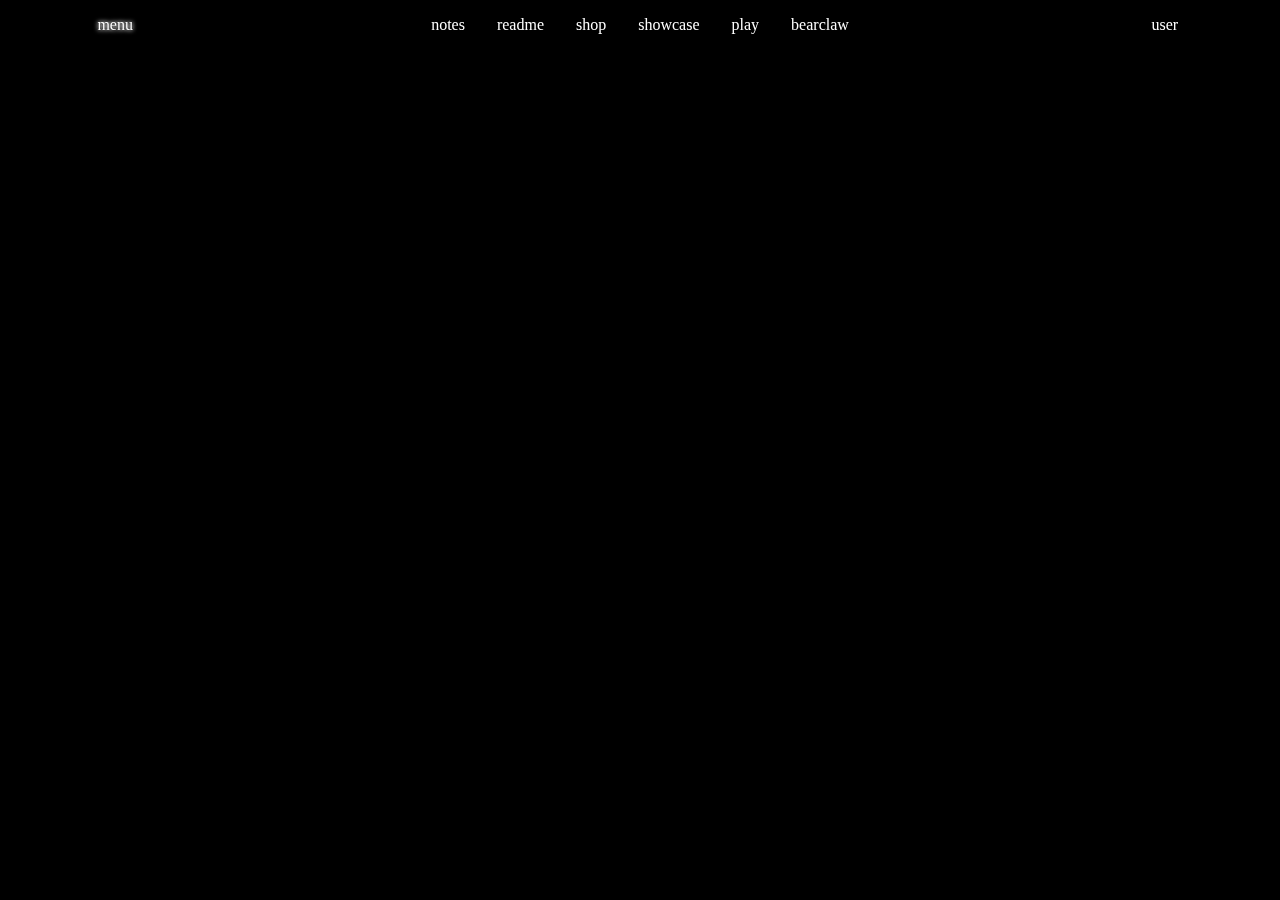
<file: index.html>
<!DOCTYPE html><html lang="en" style="padding-top: 51px; "><head><meta name="generator" content="Scully 0.0.0">
    <meta charset="utf-8">
    <title>App - Landing</title>
    <base href="/">
    <meta name="viewport" content="width=device-width, initial-scale=1">
    <!-- , maximum-scale=1 -->
    <link rel="icon" type="image/x-icon" href="favicon.ico">
    <link rel="manifest" href="manifest.webmanifest">
    <meta name="theme-color" content="#800080">
    <link rel="apple-touch-icon" href="assets/icons/apple-192x192.png">
<style>html,body{height:100%;background:black;color:#fff}body{margin:0;font-family:Roboto,Helvetica Neue,sans-serif}</style><link rel="stylesheet" href="styles.e55498ac710f4095.css" media="all" onload="this.media='all'"><noscript><link rel="stylesheet" href="styles.e55498ac710f4095.css"></noscript><style></style><style>.container[_ngcontent-asv-c47]{display:flex;flex-direction:column}.container[_ngcontent-asv-c47]   .scrollable-content[_ngcontent-asv-c47]{flex-grow:1;overflow:auto}</style><style>.common-popop-element-container[_ngcontent-asv-c48]{position:fixed;z-index:2;left:0;top:0;width:100%;height:100%;overflow:hidden;background-color:#000;background-color:#0006}.common-popop-element-modal[_ngcontent-asv-c48]{top:7.5%;position:relative;margin:auto;width:80%;height:85%;border:solid white 1px;border-radius:5px;box-shadow:0 0 5px #ffffffbf;-webkit-backdrop-filter:blur(5px);backdrop-filter:blur(5px)}.scrollable-child[_ngcontent-asv-c48]{max-height:100%;overflow:auto;display:block}</style><style>[_nghost-asv-c49]   iframe[_ngcontent-asv-c49]{z-index:-1;width:100vw;height:100vh;position:fixed;top:0;left:0;outline:none;border:none}[_nghost-asv-c49]     iframe{z-index:-1;width:100vw;height:100vh;position:fixed;top:0;left:0;outline:none;border:none}</style><style id="ThemesService:default">
html, body {
    min-height: 100%;
    max-width: 100%;
    margin: 0;
    -webkit-overflow-scrolling: touch;
    -webkit-tap-highlight-color: transparent;
    cursor: default;
    word-wrap: break-word;
}
audio { max-width: 100%; }

html { box-sizing: border-box; }
*, *:before, *:after { box-sizing: inherit; }

.parallax {
    background-attachment: fixed;
    background-position: center;
    background-size: cover;
    -webkit-background-size: cover;
    background-repeat: 'no-repeat';
}

.p { padding: 1rem; }
.m { margin: 1rem }
.bl { display: block; }
.ib { display: inline-block; }
.mt { margin-top: 1rem; }
.ml { margin-left: 1rem; }
.mr { margin-right: 1rem; }
.mb { margin-bottom: 1rem; }
.pt { padding-top: 1rem; }
.pl { padding-left: 1rem; }
.pr { padding-right: 1rem; }
.pb { padding-bottom: 1rem; }
.ib { display: inline-block; }
.bottom { margin-bottom: 2rem }
.grow { transition: all .2s ease-in-out; }
.grow:hover { transform: scale(1.33); }
.scrollable {
    white-space: nowrap;
    overflow-x: auto;
    overflow-y: hidden;
}
.scrollable-y {
    white-space: nowrap;
    overflow-x: hidden;
    overflow-y: auto;
}
.tcenter { text-align: center; }
.tleft { text-align: left; }
.tright { text-align: right; }
.italic { font-style: italic; }
.fixed-top {
    position: fixed;
    top: 0px;
    z-index: 2;
    transition-property: top;
    transition-duration: .5s;
    transition-timing-function: cubic-bezier(0.16, 1, 0.3, 1);
    transition-delay: 0s;
    left: 0;
    right: 0;
}
.corners { border-radius: 10px; }
.corners0 { border-radius: 0;}

.point:hover { cursor: pointer; }
.fit {width: fit-content}

.hidden {
    display: none;
    visibility: hidden;
}

.sticky { position: sticky; position: -webkit-sticky; }
.flex { display: flex; }
.column { flex-direction: column;}
.jcc { justify-content: center; }
.aic { align-items: center; }
.max-height-100vh {max-height: 100vh;}
.pre-line {white-space: pre-line;}

pre {
    overflow-wrap: break-word;
    white-space: pre-wrap;
    /* white-space: pre-line; */
    margin: 0;
}

input {
    background-color: rgba(0, 0,0,0);
    border-radius: 5px;
    backdrop-filter: blur(5px);
    -webkit-backdrop-filter: blur(5px);
    font-family: trebuchet ms;
    font-size: 16px;
    color: white;
    text-shadow: 0px 0px 2px rgba(0, 0, 0, 1);
    /* width: 100%; */
}
input::placeholder {
    text-shadow: none;
}
input:focus {
    /* text-shadow: 0px 0px 3px rgba(0, 0, 0, 1); */
    /* background-color: rgba(255, 255, 255, 1); */
    /* color: purple; */
}
input[type="color"],
input[type="date"],
input[type="datetime"],
input[type="datetime-local"],
input[type="email"],
input[type="month"],
input[type="number"],
input[type="password"],
input[type="search"],
input[type="tel"],
input[type="text"],
input[type="time"],
input[type="url"],
input[type="week"],
select:focus,
textarea {
    font-size: 16px;
}

.auto { margin: auto; }
.bold { font-weight: bold; }

.trunc {
    text-overflow: ellipsis;
    white-space: nowrap;
    overflow: hidden;
}

.glo-0-text {
    color: rgba(255, 255, 255, 1);
    text-shadow: 0 0 2px black;
    font-family: trebuchet ms;
}
.glo-0-back {
    background-color: rgba(0, 0, 0, 1);
}
.glo-0-shadow {
    filter: drop-shadow(0 0 5px rgba(255, 255, 255, 1)) drop-shadow(0 0 5px rgba(255, 255, 255, 1));
}
.glo-0-drop {
    backdrop-filter: blur(5px);
    -webkit-backdrop-filter: blur(5px);
    border-radius: 10px;
    background-color: rgba(0, 0, 0, 0);
}
.glo-1-drop {
    backdrop-filter: blur(2.5px);
    -webkit-backdrop-filter: blur(2.5px);
    border: solid white 1px;
    border-radius: 5px;
    -webkit-box-shadow: 0px 0px 5px 0px rgba(255, 255, 255);
    -moz-box-shadow: 0px 0px 5px 0px rgba(255, 255, 255);
    box-shadow: 0px 0px 5px 0px rgba(255, 255, 255);
}

.glo-0-text-ani:hover {
    filter: drop-shadow(0 0 2px rgba(255, 255, 255, 1));
}

/*
.glo-0-text-ani {
    transition: all .2s ease-in-out;
}
*/
/*
.glo-0-text-ani:focus-within {
    transform: scale(1.33);
}
*/
/*
.glo-0-text-trim {
    text-shadow: 0px 0px 1px rgb(0 0 0);
}
.glo-1-text-trim {
    text-shadow: 0px 0px 1px rgb(255 255 255);
} */

.glo-0-text-trim {
    filter: drop-shadow(0 0 1px rgba(0, 0, 0, 1));
    /* at some point should probably transition to text-shadow, but would like it to cover images as well?, text-shadow: 0px 0px 5px #FF0000; */
}
.flex1 { flex: 1 }
.z1 { z-index: 1; }
.z2 { z-index: 2; }
.z3 { z-index: 3; }
.zm1 { z-index: -1; }
.zm2 { z-index: -2; }
.zm3 { z-index: -3; }
.top0 { top: 0; }
.contain { overscroll-behavior: contain; }

/* these are all attempts to hide scrollbars on non apple browsers, it really looks not elegant, this really seems to work! overflow hidden has a lot of unintended consequences but pure scrollbar attacks seem to work okay */
/*
.auto-hide-scroll:not(:focus):not(:hover) { overflow: hidden; }
*/

/* had to to add not body because the scrollbar would kinda flicker on windows when trying to scroll the body, i guess the scrollbar isnt considered part of it */

*:not(:focus):not(:hover):not(body) { scrollbar-width: none; }
*:not(:focus):not(:hover):not(body)::-webkit-scrollbar { width: 0px; height: 0px; }

/* this one is something for fixing apple/touch browsers, the outline stays on focus for the select */
/* *:focus{ outline: inherit !important; } */

/* Safari 7.1+ */
/*
_::-webkit-full-page-media:focus, _:future:focus, :root.safari_only:focus {
    outline: inherit !important; 
}
*/
/* Safari 10.1+ */
/*
@media not all and (min-resolution:.001dpcm) { @media {
    .safari_only:focus { 
        outline: inherit !important; 
    }
}}
*/
        </style><style>.flex1[_ngcontent-asv-c40]{flex:1}.scrollable-y[_ngcontent-asv-c40]{white-space:nowrap;overflow-x:hidden;overflow-y:auto}.column[_ngcontent-asv-c40]{flex-direction:column}.corners0[_ngcontent-asv-c40]{border-radius:0}.max-height-100vh[_ngcontent-asv-c40]{max-height:100vh}</style><style>button[_ngcontent-asv-c34]{font:inherit;color:inherit;background:inherit;border:inherit;cursor:inherit;margin:0;padding:0;text-shadow:inherit}</style><style>select[_ngcontent-asv-c30]{max-width:calc(100vw - 4rem)}button[_ngcontent-asv-c30]{font:inherit;color:inherit;background:inherit;border:inherit;margin:0}.zen[_ngcontent-asv-c30]:focus{outline:none!important;outline:none -webkit-focus-ring-color}@media not all and (min-resolution: .001dpcm){@supports (-webkit-appearance: none){.safari_only[_ngcontent-asv-c30]{outline:none;outline:none -webkit-focus-ring-color}}}</style><meta name="robots" content="index, follow"><meta name="keywords" content="keywords"><meta name="description" content="description"><meta name="http" http-equiv="/"><style>.hover[_ngcontent-asv-c35]:hover{box-shadow:5px 5px 15px 5px #ff8080,-9px 5px 15px 5px #ffe488,-7px -5px 15px 5px #8cff85,12px -5px 15px 5px #80c7ff,12px 10px 15px 7px #e488ff,-10px 10px 15px 7px #ff616b,-10px -7px 27px 1px #8e5cff,5px 5px 15px 5px #0000;border-radius:5px}.hover[_ngcontent-asv-c35]:focus-within{box-shadow:5px 5px 15px 5px #ff8080,-9px 5px 15px 5px #ffe488,-7px -5px 15px 5px #8cff85,12px -5px 15px 5px #80c7ff,12px 10px 15px 7px #e488ff,-10px 10px 15px 7px #ff616b,-10px -7px 27px 1px #8e5cff,5px 5px 15px 5px #0000;border-radius:5px}textarea[_ngcontent-asv-c35]{min-width:-moz-fit-content;min-width:fit-content}ul[_ngcontent-asv-c35]{margin:0}</style><script>window['ScullyIO']='generated';</script></head>
  <body class="parallax glo-0-text glo-0-back" style="" scully-version="0.0.0">
    <app _nghost-asv-c11="" ng-version="13.1.1"><common-ng-core-dynamic-element _ngcontent-asv-c11=""><app-init-element _nghost-asv-c50=""><app-bar-element _ngcontent-asv-c50="" _nghost-asv-c47=""><common-ng-app-bar-artifact _ngcontent-asv-c47="" _nghost-asv-c40=""><common-ng-app-bar-element _ngcontent-asv-c40="" class="fixed-top bl scrollable-y glo-0-drop corners0 contain flex column max-height-100vh" style="overflow-x: hidden;" _nghost-asv-c39=""><div _ngcontent-asv-c40="" class="flex"><div _ngcontent-asv-c40="" class="ib" style="width: 18%; overflow-y: hidden;"><div _ngcontent-asv-c47="" left-button="" class="glo-0-text-trim"><common-ng-button-element _ngcontent-asv-c47="" class="tcenter p glo-0-text-ani bl scrollable" _nghost-asv-c34=""><button _ngcontent-asv-c34="" tabindex="0">   menu </button></common-ng-button-element></div></div><div _ngcontent-asv-c40="" class="ib" style="width: 64%;"><!----><common-ng-router-element _ngcontent-asv-c47="" class="tcenter glo-0-text-trim bl" _nghost-asv-c41=""><common-ng-select-element _ngcontent-asv-c41="" _nghost-asv-c30=""><div _ngcontent-asv-c30=""><common-ng-scroll-element _ngcontent-asv-c30="" tabindex="0" class="safari_only" _nghost-asv-c29=""><div _ngcontent-asv-c29="" class="bl scrollable tcenter"><button _ngcontent-asv-c30="" class="p glo-0-text-ani ib" tabindex="-1"> notes </button><!----><button _ngcontent-asv-c30="" class="p glo-0-text-ani ib" tabindex="-1"> readme </button><!----><button _ngcontent-asv-c30="" class="p glo-0-text-ani ib" tabindex="-1"> shop </button><!----><button _ngcontent-asv-c30="" class="p glo-0-text-ani ib" tabindex="-1"> showcase </button><!----><button _ngcontent-asv-c30="" class="p glo-0-text-ani ib" tabindex="-1"> play </button><!----><button _ngcontent-asv-c30="" class="p glo-0-text-ani ib" tabindex="-1"> bearclaw </button><!----><!----><div _ngcontent-asv-c29=""></div></div></common-ng-scroll-element><!----><!----><!----></div><!----></common-ng-select-element></common-ng-router-element><!----><!----><!----><!----><!----><!----></div><div _ngcontent-asv-c40="" class="ib" style="width: 18%;"><div _ngcontent-asv-c47="" right-button="" class="glo-0-text-trim"><common-ng-button-element _ngcontent-asv-c47="" class="tcenter p glo-0-text-ani bl scrollable" _nghost-asv-c34=""><button _ngcontent-asv-c34="" tabindex="0">   user </button></common-ng-button-element></div></div></div><div _ngcontent-asv-c40="" class="scrollable-y flex1 contain" style="flex: 1;"><!----><!----><!----></div></common-ng-app-bar-element></common-ng-app-bar-artifact></app-bar-element><common-ng-popop-element _ngcontent-asv-c50="" _nghost-asv-c48=""><!----></common-ng-popop-element><common-ng-themes-element _ngcontent-asv-c50="" _nghost-asv-c49=""><!----><!----><!----><!----><!----><!----><!----><!----></common-ng-themes-element></app-init-element><!----></common-ng-core-dynamic-element><router-outlet _ngcontent-asv-c11=""></router-outlet><app-landing-feature _nghost-asv-c51=""></app-landing-feature><!----></app>
    <!-- Github Pages hack to allow SPA refresh without receiving 404. -->
    <script>
      (function () {
        // Retrieve the URL the user was trying to access when receiving the 404.
        var redirect = sessionStorage.redirect;
        // Remove the URL from sessionStorage.
        delete sessionStorage.redirect;
        // Check if we actually need to redirect.
        if (redirect && redirect != location.href) {
          // We need to redirect to the URL the user was trying to access.
          history.replaceState(null, null, redirect);
        }
      })();
    </script>
    <!-- /Github Pages hack. -->
    <noscript>Please enable JavaScript to continue using this application.</noscript>
<script id="ScullyIO-transfer-state"></script><script src="runtime.9ccf8134cf75cea7.js" type="module"></script><script src="polyfills.262425d4ee38e9fc.js" type="module"></script><script src="main.2edca723bc4548cd.js" type="module"></script>

</body></html>
</file>
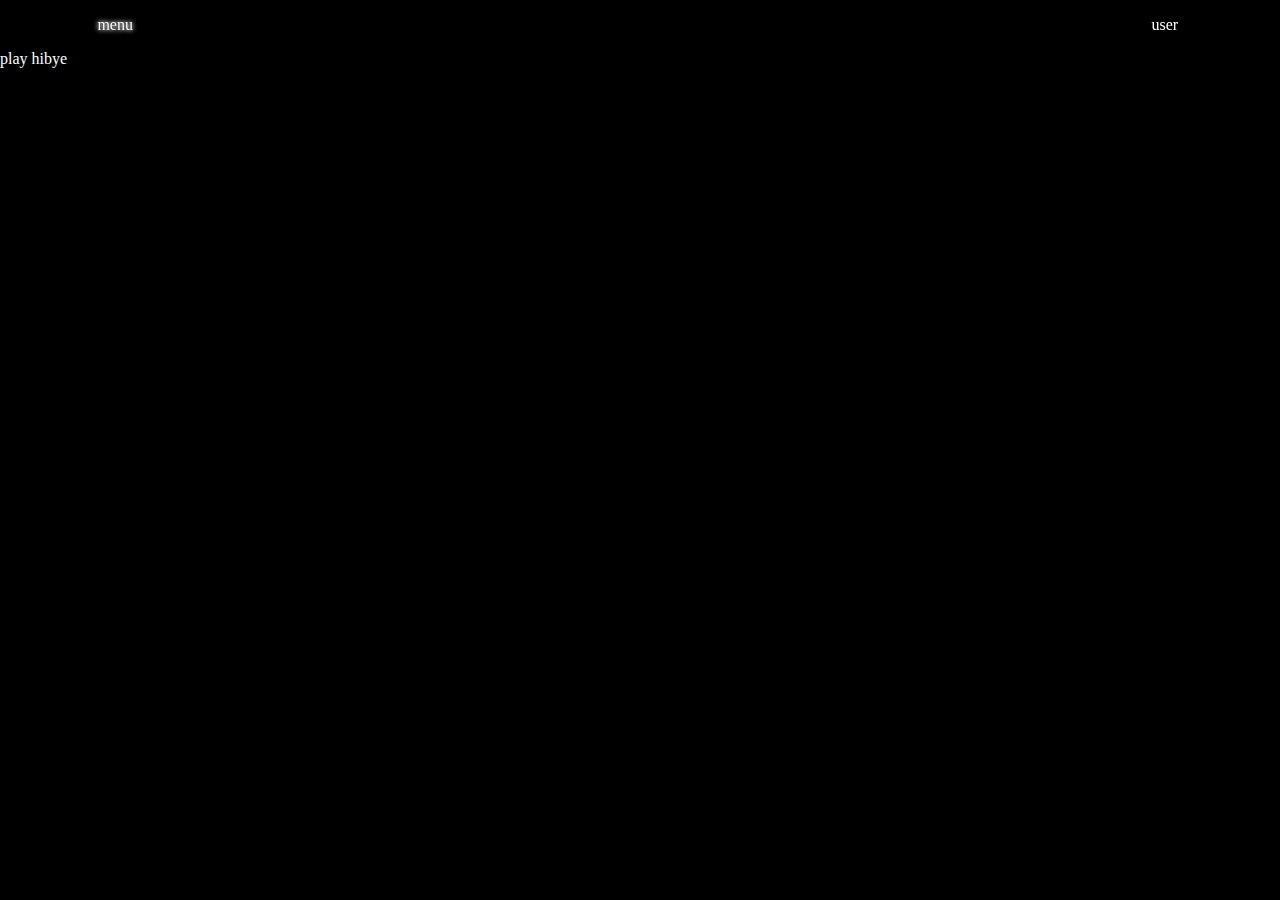
<file: play/index.html>
<!DOCTYPE html><html lang="en" style="padding-top: 51px; "><head><meta name="generator" content="Scully 0.0.0">
    <meta charset="utf-8">
    <title>Play</title>
    <base href="/">
    <meta name="viewport" content="width=device-width, initial-scale=1">
    <!-- , maximum-scale=1 -->
    <link rel="icon" type="image/x-icon" href="favicon.ico">
    <link rel="manifest" href="manifest.webmanifest">
    <meta name="theme-color" content="#800080">
    <link rel="apple-touch-icon" href="assets/icons/apple-192x192.png">
<style>html,body{height:100%;background:black;color:#fff}body{margin:0;font-family:Roboto,Helvetica Neue,sans-serif}</style><link rel="stylesheet" href="styles.e55498ac710f4095.css" media="all" onload="this.media='all'"><noscript><link rel="stylesheet" href="styles.e55498ac710f4095.css"></noscript><style></style><style>.container[_ngcontent-nhl-c47]{display:flex;flex-direction:column}.container[_ngcontent-nhl-c47]   .scrollable-content[_ngcontent-nhl-c47]{flex-grow:1;overflow:auto}</style><style>.common-popop-element-container[_ngcontent-nhl-c48]{position:fixed;z-index:2;left:0;top:0;width:100%;height:100%;overflow:hidden;background-color:#000;background-color:#0006}.common-popop-element-modal[_ngcontent-nhl-c48]{top:7.5%;position:relative;margin:auto;width:80%;height:85%;border:solid white 1px;border-radius:5px;box-shadow:0 0 5px #ffffffbf;-webkit-backdrop-filter:blur(5px);backdrop-filter:blur(5px)}.scrollable-child[_ngcontent-nhl-c48]{max-height:100%;overflow:auto;display:block}</style><style>[_nghost-nhl-c49]   iframe[_ngcontent-nhl-c49]{z-index:-1;width:100vw;height:100vh;position:fixed;top:0;left:0;outline:none;border:none}[_nghost-nhl-c49]     iframe{z-index:-1;width:100vw;height:100vh;position:fixed;top:0;left:0;outline:none;border:none}</style><style id="ThemesService:default">
html, body {
    min-height: 100%;
    max-width: 100%;
    margin: 0;
    -webkit-overflow-scrolling: touch;
    -webkit-tap-highlight-color: transparent;
    cursor: default;
    word-wrap: break-word;
}
audio { max-width: 100%; }

html { box-sizing: border-box; }
*, *:before, *:after { box-sizing: inherit; }

.parallax {
    background-attachment: fixed;
    background-position: center;
    background-size: cover;
    -webkit-background-size: cover;
    background-repeat: 'no-repeat';
}

.p { padding: 1rem; }
.m { margin: 1rem }
.bl { display: block; }
.ib { display: inline-block; }
.mt { margin-top: 1rem; }
.ml { margin-left: 1rem; }
.mr { margin-right: 1rem; }
.mb { margin-bottom: 1rem; }
.pt { padding-top: 1rem; }
.pl { padding-left: 1rem; }
.pr { padding-right: 1rem; }
.pb { padding-bottom: 1rem; }
.ib { display: inline-block; }
.bottom { margin-bottom: 2rem }
.grow { transition: all .2s ease-in-out; }
.grow:hover { transform: scale(1.33); }
.scrollable {
    white-space: nowrap;
    overflow-x: auto;
    overflow-y: hidden;
}
.scrollable-y {
    white-space: nowrap;
    overflow-x: hidden;
    overflow-y: auto;
}
.tcenter { text-align: center; }
.tleft { text-align: left; }
.tright { text-align: right; }
.italic { font-style: italic; }
.fixed-top {
    position: fixed;
    top: 0px;
    z-index: 2;
    transition-property: top;
    transition-duration: .5s;
    transition-timing-function: cubic-bezier(0.16, 1, 0.3, 1);
    transition-delay: 0s;
    left: 0;
    right: 0;
}
.corners { border-radius: 10px; }
.corners0 { border-radius: 0;}

.point:hover { cursor: pointer; }
.fit {width: fit-content}

.hidden {
    display: none;
    visibility: hidden;
}

.sticky { position: sticky; position: -webkit-sticky; }
.flex { display: flex; }
.column { flex-direction: column;}
.jcc { justify-content: center; }
.aic { align-items: center; }
.max-height-100vh {max-height: 100vh;}
.pre-line {white-space: pre-line;}

pre {
    overflow-wrap: break-word;
    white-space: pre-wrap;
    /* white-space: pre-line; */
    margin: 0;
}

input {
    background-color: rgba(0, 0,0,0);
    border-radius: 5px;
    backdrop-filter: blur(5px);
    -webkit-backdrop-filter: blur(5px);
    font-family: trebuchet ms;
    font-size: 16px;
    color: white;
    text-shadow: 0px 0px 2px rgba(0, 0, 0, 1);
    /* width: 100%; */
}
input::placeholder {
    text-shadow: none;
}
input:focus {
    /* text-shadow: 0px 0px 3px rgba(0, 0, 0, 1); */
    /* background-color: rgba(255, 255, 255, 1); */
    /* color: purple; */
}
input[type="color"],
input[type="date"],
input[type="datetime"],
input[type="datetime-local"],
input[type="email"],
input[type="month"],
input[type="number"],
input[type="password"],
input[type="search"],
input[type="tel"],
input[type="text"],
input[type="time"],
input[type="url"],
input[type="week"],
select:focus,
textarea {
    font-size: 16px;
}

.auto { margin: auto; }
.bold { font-weight: bold; }

.trunc {
    text-overflow: ellipsis;
    white-space: nowrap;
    overflow: hidden;
}

.glo-0-text {
    color: rgba(255, 255, 255, 1);
    text-shadow: 0 0 2px black;
    font-family: trebuchet ms;
}
.glo-0-back {
    background-color: rgba(0, 0, 0, 1);
}
.glo-0-shadow {
    filter: drop-shadow(0 0 5px rgba(255, 255, 255, 1)) drop-shadow(0 0 5px rgba(255, 255, 255, 1));
}
.glo-0-drop {
    backdrop-filter: blur(5px);
    -webkit-backdrop-filter: blur(5px);
    border-radius: 10px;
    background-color: rgba(0, 0, 0, 0);
}
.glo-1-drop {
    backdrop-filter: blur(2.5px);
    -webkit-backdrop-filter: blur(2.5px);
    border: solid white 1px;
    border-radius: 5px;
    -webkit-box-shadow: 0px 0px 5px 0px rgba(255, 255, 255);
    -moz-box-shadow: 0px 0px 5px 0px rgba(255, 255, 255);
    box-shadow: 0px 0px 5px 0px rgba(255, 255, 255);
}

.glo-0-text-ani:hover {
    filter: drop-shadow(0 0 2px rgba(255, 255, 255, 1));
}

/*
.glo-0-text-ani {
    transition: all .2s ease-in-out;
}
*/
/*
.glo-0-text-ani:focus-within {
    transform: scale(1.33);
}
*/
/*
.glo-0-text-trim {
    text-shadow: 0px 0px 1px rgb(0 0 0);
}
.glo-1-text-trim {
    text-shadow: 0px 0px 1px rgb(255 255 255);
} */

.glo-0-text-trim {
    filter: drop-shadow(0 0 1px rgba(0, 0, 0, 1));
    /* at some point should probably transition to text-shadow, but would like it to cover images as well?, text-shadow: 0px 0px 5px #FF0000; */
}
.flex1 { flex: 1 }
.z1 { z-index: 1; }
.z2 { z-index: 2; }
.z3 { z-index: 3; }
.zm1 { z-index: -1; }
.zm2 { z-index: -2; }
.zm3 { z-index: -3; }
.top0 { top: 0; }
.contain { overscroll-behavior: contain; }

/* these are all attempts to hide scrollbars on non apple browsers, it really looks not elegant, this really seems to work! overflow hidden has a lot of unintended consequences but pure scrollbar attacks seem to work okay */
/*
.auto-hide-scroll:not(:focus):not(:hover) { overflow: hidden; }
*/

/* had to to add not body because the scrollbar would kinda flicker on windows when trying to scroll the body, i guess the scrollbar isnt considered part of it */

*:not(:focus):not(:hover):not(body) { scrollbar-width: none; }
*:not(:focus):not(:hover):not(body)::-webkit-scrollbar { width: 0px; height: 0px; }

/* this one is something for fixing apple/touch browsers, the outline stays on focus for the select */
/* *:focus{ outline: inherit !important; } */

/* Safari 7.1+ */
/*
_::-webkit-full-page-media:focus, _:future:focus, :root.safari_only:focus {
    outline: inherit !important; 
}
*/
/* Safari 10.1+ */
/*
@media not all and (min-resolution:.001dpcm) { @media {
    .safari_only:focus { 
        outline: inherit !important; 
    }
}}
*/
        </style><style>.flex1[_ngcontent-nhl-c40]{flex:1}.scrollable-y[_ngcontent-nhl-c40]{white-space:nowrap;overflow-x:hidden;overflow-y:auto}.column[_ngcontent-nhl-c40]{flex-direction:column}.corners0[_ngcontent-nhl-c40]{border-radius:0}.max-height-100vh[_ngcontent-nhl-c40]{max-height:100vh}</style><style>button[_ngcontent-nhl-c34]{font:inherit;color:inherit;background:inherit;border:inherit;cursor:inherit;margin:0;padding:0;text-shadow:inherit}</style><style>select[_ngcontent-nhl-c30]{max-width:calc(100vw - 4rem)}button[_ngcontent-nhl-c30]{font:inherit;color:inherit;background:inherit;border:inherit;margin:0}.zen[_ngcontent-nhl-c30]:focus{outline:none!important;outline:none -webkit-focus-ring-color}@media not all and (min-resolution: .001dpcm){@supports (-webkit-appearance: none){.safari_only[_ngcontent-nhl-c30]{outline:none;outline:none -webkit-focus-ring-color}}}</style><style>.hover[_ngcontent-nhl-c35]:hover{box-shadow:5px 5px 15px 5px #ff8080,-9px 5px 15px 5px #ffe488,-7px -5px 15px 5px #8cff85,12px -5px 15px 5px #80c7ff,12px 10px 15px 7px #e488ff,-10px 10px 15px 7px #ff616b,-10px -7px 27px 1px #8e5cff,5px 5px 15px 5px #0000;border-radius:5px}.hover[_ngcontent-nhl-c35]:focus-within{box-shadow:5px 5px 15px 5px #ff8080,-9px 5px 15px 5px #ffe488,-7px -5px 15px 5px #8cff85,12px -5px 15px 5px #80c7ff,12px 10px 15px 7px #e488ff,-10px 10px 15px 7px #ff616b,-10px -7px 27px 1px #8e5cff,5px 5px 15px 5px #0000;border-radius:5px}textarea[_ngcontent-nhl-c35]{min-width:-moz-fit-content;min-width:fit-content}ul[_ngcontent-nhl-c35]{margin:0}</style><meta name="robots" content="index, follow"><meta name="keywords" content="play"><meta name="description" content="play"><meta name="http" http-equiv="/play"><script>window['ScullyIO']='generated';</script></head>
  <body class="parallax glo-0-text glo-0-back" style="" scully-version="0.0.0">
    <app _nghost-nhl-c11="" ng-version="13.1.1"><common-ng-core-dynamic-element _ngcontent-nhl-c11=""><app-init-element _nghost-nhl-c50=""><app-bar-element _ngcontent-nhl-c50="" _nghost-nhl-c47=""><common-ng-app-bar-artifact _ngcontent-nhl-c47="" _nghost-nhl-c40=""><common-ng-app-bar-element _ngcontent-nhl-c40="" class="fixed-top bl scrollable-y glo-0-drop corners0 contain flex column max-height-100vh" style="overflow-x: hidden;" _nghost-nhl-c39=""><div _ngcontent-nhl-c40="" class="flex"><div _ngcontent-nhl-c40="" class="ib" style="width: 18%; overflow-y: hidden;"><div _ngcontent-nhl-c47="" left-button="" class="glo-0-text-trim"><common-ng-button-element _ngcontent-nhl-c47="" class="tcenter p glo-0-text-ani bl scrollable" _nghost-nhl-c34=""><button _ngcontent-nhl-c34="" tabindex="0">   menu </button></common-ng-button-element></div></div><div _ngcontent-nhl-c40="" class="ib" style="width: 64%;"><!----><common-ng-router-element _ngcontent-nhl-c47="" class="tcenter glo-0-text-trim bl" _nghost-nhl-c41=""><common-ng-select-element _ngcontent-nhl-c41="" _nghost-nhl-c30=""><!----></common-ng-select-element></common-ng-router-element><!----><!----><!----><!----><!----><!----></div><div _ngcontent-nhl-c40="" class="ib" style="width: 18%;"><div _ngcontent-nhl-c47="" right-button="" class="glo-0-text-trim"><common-ng-button-element _ngcontent-nhl-c47="" class="tcenter p glo-0-text-ani bl scrollable" _nghost-nhl-c34=""><button _ngcontent-nhl-c34="" tabindex="0">   user </button></common-ng-button-element></div></div></div><div _ngcontent-nhl-c40="" class="scrollable-y flex1 contain" style="flex: 1;"><!----><!----><!----></div></common-ng-app-bar-element></common-ng-app-bar-artifact></app-bar-element><common-ng-popop-element _ngcontent-nhl-c50="" _nghost-nhl-c48=""><!----></common-ng-popop-element><common-ng-themes-element _ngcontent-nhl-c50="" _nghost-nhl-c49=""><!----><!----><!----><!----><!----><!----><!----><!----></common-ng-themes-element></app-init-element><!----></common-ng-core-dynamic-element><router-outlet _ngcontent-nhl-c11=""></router-outlet><play-feature _nghost-nhl-c52="">play <a _ngcontent-nhl-c52="">hi</a><a _ngcontent-nhl-c52="">bye</a></play-feature><!----></app>
    <!-- Github Pages hack to allow SPA refresh without receiving 404. -->
    <script>
      (function () {
        // Retrieve the URL the user was trying to access when receiving the 404.
        var redirect = sessionStorage.redirect;
        // Remove the URL from sessionStorage.
        delete sessionStorage.redirect;
        // Check if we actually need to redirect.
        if (redirect && redirect != location.href) {
          // We need to redirect to the URL the user was trying to access.
          history.replaceState(null, null, redirect);
        }
      })();
    </script>
    <!-- /Github Pages hack. -->
    <noscript>Please enable JavaScript to continue using this application.</noscript>
<script id="ScullyIO-transfer-state"></script><script src="runtime.9ccf8134cf75cea7.js" type="module"></script><script src="polyfills.262425d4ee38e9fc.js" type="module"></script><script src="main.2edca723bc4548cd.js" type="module"></script>

</body></html>
</file>
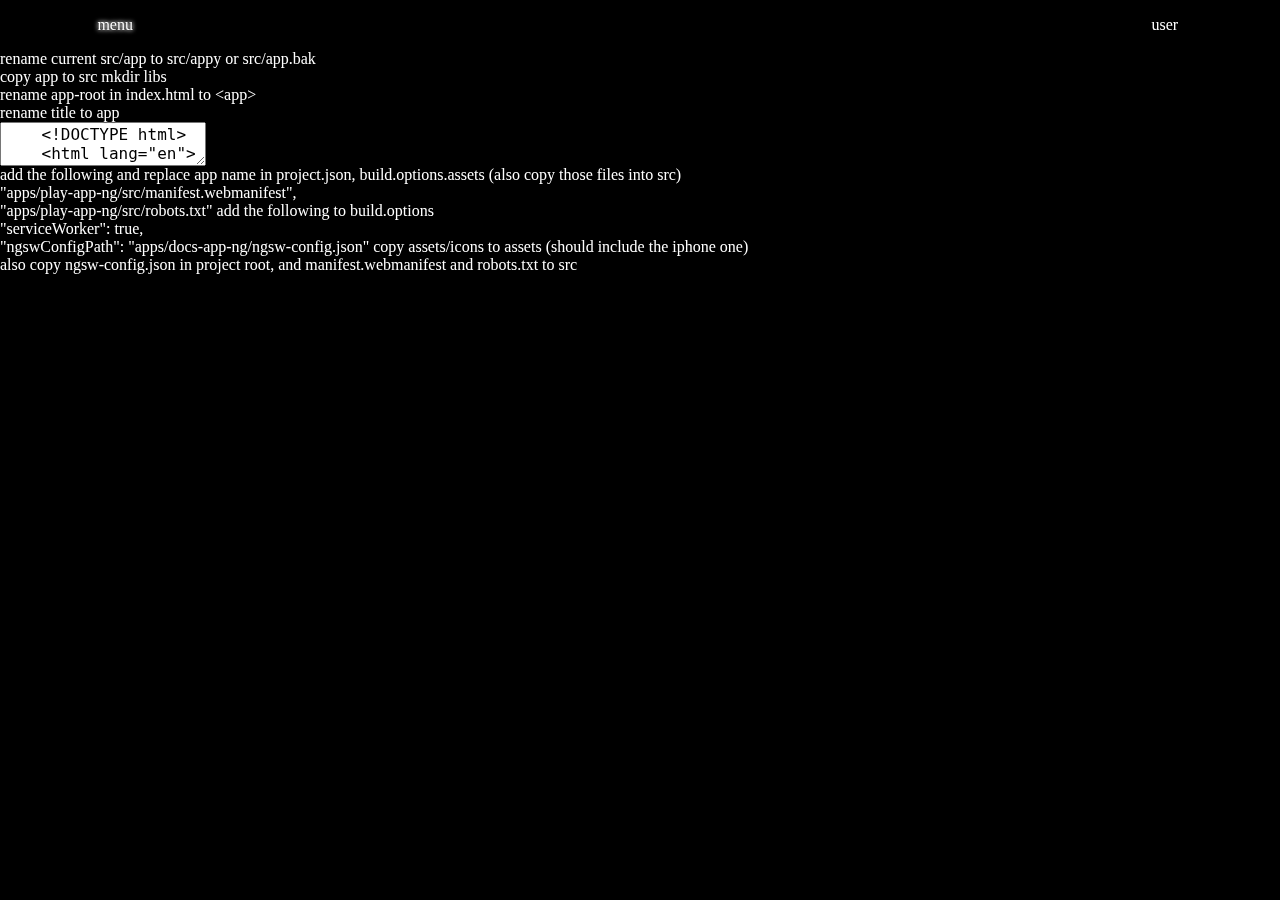
<file: readme/index.html>
<!DOCTYPE html><html lang="en" style="padding-top: 51px; "><head><meta name="generator" content="Scully 0.0.0">
    <meta charset="utf-8">
    <title>Readme</title>
    <base href="/">
    <meta name="viewport" content="width=device-width, initial-scale=1">
    <!-- , maximum-scale=1 -->
    <link rel="icon" type="image/x-icon" href="favicon.ico">
    <link rel="manifest" href="manifest.webmanifest">
    <meta name="theme-color" content="#800080">
    <link rel="apple-touch-icon" href="assets/icons/apple-192x192.png">
<style>html,body{height:100%;background:black;color:#fff}body{margin:0;font-family:Roboto,Helvetica Neue,sans-serif}</style><link rel="stylesheet" href="styles.e55498ac710f4095.css" media="all" onload="this.media='all'"><noscript><link rel="stylesheet" href="styles.e55498ac710f4095.css"></noscript><style></style><style>.container[_ngcontent-tcx-c47]{display:flex;flex-direction:column}.container[_ngcontent-tcx-c47]   .scrollable-content[_ngcontent-tcx-c47]{flex-grow:1;overflow:auto}</style><style>.common-popop-element-container[_ngcontent-tcx-c48]{position:fixed;z-index:2;left:0;top:0;width:100%;height:100%;overflow:hidden;background-color:#000;background-color:#0006}.common-popop-element-modal[_ngcontent-tcx-c48]{top:7.5%;position:relative;margin:auto;width:80%;height:85%;border:solid white 1px;border-radius:5px;box-shadow:0 0 5px #ffffffbf;-webkit-backdrop-filter:blur(5px);backdrop-filter:blur(5px)}.scrollable-child[_ngcontent-tcx-c48]{max-height:100%;overflow:auto;display:block}</style><style>[_nghost-tcx-c49]   iframe[_ngcontent-tcx-c49]{z-index:-1;width:100vw;height:100vh;position:fixed;top:0;left:0;outline:none;border:none}[_nghost-tcx-c49]     iframe{z-index:-1;width:100vw;height:100vh;position:fixed;top:0;left:0;outline:none;border:none}</style><style id="ThemesService:default">
html, body {
    min-height: 100%;
    max-width: 100%;
    margin: 0;
    -webkit-overflow-scrolling: touch;
    -webkit-tap-highlight-color: transparent;
    cursor: default;
    word-wrap: break-word;
}
audio { max-width: 100%; }

html { box-sizing: border-box; }
*, *:before, *:after { box-sizing: inherit; }

.parallax {
    background-attachment: fixed;
    background-position: center;
    background-size: cover;
    -webkit-background-size: cover;
    background-repeat: 'no-repeat';
}

.p { padding: 1rem; }
.m { margin: 1rem }
.bl { display: block; }
.ib { display: inline-block; }
.mt { margin-top: 1rem; }
.ml { margin-left: 1rem; }
.mr { margin-right: 1rem; }
.mb { margin-bottom: 1rem; }
.pt { padding-top: 1rem; }
.pl { padding-left: 1rem; }
.pr { padding-right: 1rem; }
.pb { padding-bottom: 1rem; }
.ib { display: inline-block; }
.bottom { margin-bottom: 2rem }
.grow { transition: all .2s ease-in-out; }
.grow:hover { transform: scale(1.33); }
.scrollable {
    white-space: nowrap;
    overflow-x: auto;
    overflow-y: hidden;
}
.scrollable-y {
    white-space: nowrap;
    overflow-x: hidden;
    overflow-y: auto;
}
.tcenter { text-align: center; }
.tleft { text-align: left; }
.tright { text-align: right; }
.italic { font-style: italic; }
.fixed-top {
    position: fixed;
    top: 0px;
    z-index: 2;
    transition-property: top;
    transition-duration: .5s;
    transition-timing-function: cubic-bezier(0.16, 1, 0.3, 1);
    transition-delay: 0s;
    left: 0;
    right: 0;
}
.corners { border-radius: 10px; }
.corners0 { border-radius: 0;}

.point:hover { cursor: pointer; }
.fit {width: fit-content}

.hidden {
    display: none;
    visibility: hidden;
}

.sticky { position: sticky; position: -webkit-sticky; }
.flex { display: flex; }
.column { flex-direction: column;}
.jcc { justify-content: center; }
.aic { align-items: center; }
.max-height-100vh {max-height: 100vh;}
.pre-line {white-space: pre-line;}

pre {
    overflow-wrap: break-word;
    white-space: pre-wrap;
    /* white-space: pre-line; */
    margin: 0;
}

input {
    background-color: rgba(0, 0,0,0);
    border-radius: 5px;
    backdrop-filter: blur(5px);
    -webkit-backdrop-filter: blur(5px);
    font-family: trebuchet ms;
    font-size: 16px;
    color: white;
    text-shadow: 0px 0px 2px rgba(0, 0, 0, 1);
    /* width: 100%; */
}
input::placeholder {
    text-shadow: none;
}
input:focus {
    /* text-shadow: 0px 0px 3px rgba(0, 0, 0, 1); */
    /* background-color: rgba(255, 255, 255, 1); */
    /* color: purple; */
}
input[type="color"],
input[type="date"],
input[type="datetime"],
input[type="datetime-local"],
input[type="email"],
input[type="month"],
input[type="number"],
input[type="password"],
input[type="search"],
input[type="tel"],
input[type="text"],
input[type="time"],
input[type="url"],
input[type="week"],
select:focus,
textarea {
    font-size: 16px;
}

.auto { margin: auto; }
.bold { font-weight: bold; }

.trunc {
    text-overflow: ellipsis;
    white-space: nowrap;
    overflow: hidden;
}

.glo-0-text {
    color: rgba(255, 255, 255, 1);
    text-shadow: 0 0 2px black;
    font-family: trebuchet ms;
}
.glo-0-back {
    background-color: rgba(0, 0, 0, 1);
}
.glo-0-shadow {
    filter: drop-shadow(0 0 5px rgba(255, 255, 255, 1)) drop-shadow(0 0 5px rgba(255, 255, 255, 1));
}
.glo-0-drop {
    backdrop-filter: blur(5px);
    -webkit-backdrop-filter: blur(5px);
    border-radius: 10px;
    background-color: rgba(0, 0, 0, 0);
}
.glo-1-drop {
    backdrop-filter: blur(2.5px);
    -webkit-backdrop-filter: blur(2.5px);
    border: solid white 1px;
    border-radius: 5px;
    -webkit-box-shadow: 0px 0px 5px 0px rgba(255, 255, 255);
    -moz-box-shadow: 0px 0px 5px 0px rgba(255, 255, 255);
    box-shadow: 0px 0px 5px 0px rgba(255, 255, 255);
}

.glo-0-text-ani:hover {
    filter: drop-shadow(0 0 2px rgba(255, 255, 255, 1));
}

/*
.glo-0-text-ani {
    transition: all .2s ease-in-out;
}
*/
/*
.glo-0-text-ani:focus-within {
    transform: scale(1.33);
}
*/
/*
.glo-0-text-trim {
    text-shadow: 0px 0px 1px rgb(0 0 0);
}
.glo-1-text-trim {
    text-shadow: 0px 0px 1px rgb(255 255 255);
} */

.glo-0-text-trim {
    filter: drop-shadow(0 0 1px rgba(0, 0, 0, 1));
    /* at some point should probably transition to text-shadow, but would like it to cover images as well?, text-shadow: 0px 0px 5px #FF0000; */
}
.flex1 { flex: 1 }
.z1 { z-index: 1; }
.z2 { z-index: 2; }
.z3 { z-index: 3; }
.zm1 { z-index: -1; }
.zm2 { z-index: -2; }
.zm3 { z-index: -3; }
.top0 { top: 0; }
.contain { overscroll-behavior: contain; }

/* these are all attempts to hide scrollbars on non apple browsers, it really looks not elegant, this really seems to work! overflow hidden has a lot of unintended consequences but pure scrollbar attacks seem to work okay */
/*
.auto-hide-scroll:not(:focus):not(:hover) { overflow: hidden; }
*/

/* had to to add not body because the scrollbar would kinda flicker on windows when trying to scroll the body, i guess the scrollbar isnt considered part of it */

*:not(:focus):not(:hover):not(body) { scrollbar-width: none; }
*:not(:focus):not(:hover):not(body)::-webkit-scrollbar { width: 0px; height: 0px; }

/* this one is something for fixing apple/touch browsers, the outline stays on focus for the select */
/* *:focus{ outline: inherit !important; } */

/* Safari 7.1+ */
/*
_::-webkit-full-page-media:focus, _:future:focus, :root.safari_only:focus {
    outline: inherit !important; 
}
*/
/* Safari 10.1+ */
/*
@media not all and (min-resolution:.001dpcm) { @media {
    .safari_only:focus { 
        outline: inherit !important; 
    }
}}
*/
        </style><style>.flex1[_ngcontent-tcx-c40]{flex:1}.scrollable-y[_ngcontent-tcx-c40]{white-space:nowrap;overflow-x:hidden;overflow-y:auto}.column[_ngcontent-tcx-c40]{flex-direction:column}.corners0[_ngcontent-tcx-c40]{border-radius:0}.max-height-100vh[_ngcontent-tcx-c40]{max-height:100vh}</style><style>button[_ngcontent-tcx-c34]{font:inherit;color:inherit;background:inherit;border:inherit;cursor:inherit;margin:0;padding:0;text-shadow:inherit}</style><style>select[_ngcontent-tcx-c30]{max-width:calc(100vw - 4rem)}button[_ngcontent-tcx-c30]{font:inherit;color:inherit;background:inherit;border:inherit;margin:0}.zen[_ngcontent-tcx-c30]:focus{outline:none!important;outline:none -webkit-focus-ring-color}@media not all and (min-resolution: .001dpcm){@supports (-webkit-appearance: none){.safari_only[_ngcontent-tcx-c30]{outline:none;outline:none -webkit-focus-ring-color}}}</style><style>.hover[_ngcontent-tcx-c35]:hover{box-shadow:5px 5px 15px 5px #ff8080,-9px 5px 15px 5px #ffe488,-7px -5px 15px 5px #8cff85,12px -5px 15px 5px #80c7ff,12px 10px 15px 7px #e488ff,-10px 10px 15px 7px #ff616b,-10px -7px 27px 1px #8e5cff,5px 5px 15px 5px #0000;border-radius:5px}.hover[_ngcontent-tcx-c35]:focus-within{box-shadow:5px 5px 15px 5px #ff8080,-9px 5px 15px 5px #ffe488,-7px -5px 15px 5px #8cff85,12px -5px 15px 5px #80c7ff,12px 10px 15px 7px #e488ff,-10px 10px 15px 7px #ff616b,-10px -7px 27px 1px #8e5cff,5px 5px 15px 5px #0000;border-radius:5px}textarea[_ngcontent-tcx-c35]{min-width:-moz-fit-content;min-width:fit-content}ul[_ngcontent-tcx-c35]{margin:0}</style><meta name="robots" content="index, follow"><meta name="keywords" content="readme"><meta name="description" content="readme"><meta name="http" http-equiv="/readme"><script>window['ScullyIO']='generated';</script></head>
  <body class="parallax glo-0-text glo-0-back" style="" scully-version="0.0.0">
    <app _nghost-tcx-c11="" ng-version="13.1.1"><common-ng-core-dynamic-element _ngcontent-tcx-c11=""><app-init-element _nghost-tcx-c50=""><app-bar-element _ngcontent-tcx-c50="" _nghost-tcx-c47=""><common-ng-app-bar-artifact _ngcontent-tcx-c47="" _nghost-tcx-c40=""><common-ng-app-bar-element _ngcontent-tcx-c40="" class="fixed-top bl scrollable-y glo-0-drop corners0 contain flex column max-height-100vh" style="overflow-x: hidden;" _nghost-tcx-c39=""><div _ngcontent-tcx-c40="" class="flex"><div _ngcontent-tcx-c40="" class="ib" style="width: 18%; overflow-y: hidden;"><div _ngcontent-tcx-c47="" left-button="" class="glo-0-text-trim"><common-ng-button-element _ngcontent-tcx-c47="" class="tcenter p glo-0-text-ani bl scrollable" _nghost-tcx-c34=""><button _ngcontent-tcx-c34="" tabindex="0">   menu </button></common-ng-button-element></div></div><div _ngcontent-tcx-c40="" class="ib" style="width: 64%;"><!----><common-ng-router-element _ngcontent-tcx-c47="" class="tcenter glo-0-text-trim bl" _nghost-tcx-c41=""><common-ng-select-element _ngcontent-tcx-c41="" _nghost-tcx-c30=""><!----></common-ng-select-element></common-ng-router-element><!----><!----><!----><!----><!----><!----></div><div _ngcontent-tcx-c40="" class="ib" style="width: 18%;"><div _ngcontent-tcx-c47="" right-button="" class="glo-0-text-trim"><common-ng-button-element _ngcontent-tcx-c47="" class="tcenter p glo-0-text-ani bl scrollable" _nghost-tcx-c34=""><button _ngcontent-tcx-c34="" tabindex="0">   user </button></common-ng-button-element></div></div></div><div _ngcontent-tcx-c40="" class="scrollable-y flex1 contain" style="flex: 1;"><!----><!----><!----></div></common-ng-app-bar-element></common-ng-app-bar-artifact></app-bar-element><common-ng-popop-element _ngcontent-tcx-c50="" _nghost-tcx-c48=""><!----></common-ng-popop-element><common-ng-themes-element _ngcontent-tcx-c50="" _nghost-tcx-c49=""><!----><!----><!----><!----><!----><!----><!----><!----></common-ng-themes-element></app-init-element><!----></common-ng-core-dynamic-element><router-outlet _ngcontent-tcx-c11=""></router-outlet><readme-feature _nghost-tcx-c52=""><div _ngcontent-tcx-c52="" class="pre-line glo-0-drop"><span _ngcontent-tcx-c52="" class="glo-0-text-trim">rename current src/app to src/appy or src/app.bak
copy app to src mkdir libs
rename app-root in index.html to &lt;app&gt;
rename title to app <textarea _ngcontent-tcx-c52="" readonly="" class="bl">    &lt;!DOCTYPE html&gt;
    &lt;html lang="en"&gt;
    &lt;head&gt;
        &lt;meta charset="utf-8"/&gt;
        &lt;title&gt;DocsAppNg&lt;/title&gt;
        &lt;base href="/"/&gt;
        &lt;meta name="viewport" content="width=device-width, initial-scale=1"/&gt;
        &lt;!-- , maximum-scale=1 --&gt;
        &lt;link rel="icon" type="image/x-icon" href="favicon.ico"/&gt;
        &lt;link rel="manifest" href="manifest.webmanifest"&gt;
        &lt;meta name="theme-color" content="#800080"&gt;
        &lt;link rel="apple-touch-icon" href="assets/icons/apple-192x192.png"&gt;
    &lt;/head&gt;
    &lt;body&gt;
        &lt;app&gt;&lt;/app&gt;
        &lt;!-- Github Pages hack to allow SPA refresh without receiving 404. --&gt;
        &lt;script&gt;
        (function () {
            // Retrieve the URL the user was trying to access when receiving the 404.
            var redirect = sessionStorage.redirect;
            // Remove the URL from sessionStorage.
            delete sessionStorage.redirect;
            // Check if we actually need to redirect.
            if (redirect &amp;&amp; redirect != location.href) {
            // We need to redirect to the URL the user was trying to access.
            history.replaceState(null, null, redirect);
            }
        })();
        &lt;/script&gt;
        &lt;!-- /Github Pages hack. --&gt;
        &lt;noscript&gt;Please enable JavaScript to continue using this application.&lt;/noscript&gt;
    &lt;/body&gt;
    &lt;/html&gt;
</textarea> add the following and replace app name in project.json, build.options.assets (also copy those files into src)
"apps/play-app-ng/src/manifest.webmanifest",
"apps/play-app-ng/src/robots.txt" add the following to build.options
"serviceWorker": true,
"ngswConfigPath": "apps/docs-app-ng/ngsw-config.json" copy assets/icons to assets (should include the iphone one)
also copy ngsw-config.json in project root, and manifest.webmanifest and robots.txt to src
</span></div></readme-feature><!----></app>
    <!-- Github Pages hack to allow SPA refresh without receiving 404. -->
    <script>
      (function () {
        // Retrieve the URL the user was trying to access when receiving the 404.
        var redirect = sessionStorage.redirect;
        // Remove the URL from sessionStorage.
        delete sessionStorage.redirect;
        // Check if we actually need to redirect.
        if (redirect && redirect != location.href) {
          // We need to redirect to the URL the user was trying to access.
          history.replaceState(null, null, redirect);
        }
      })();
    </script>
    <!-- /Github Pages hack. -->
    <noscript>Please enable JavaScript to continue using this application.</noscript>
<script id="ScullyIO-transfer-state"></script><script src="runtime.9ccf8134cf75cea7.js" type="module"></script><script src="polyfills.262425d4ee38e9fc.js" type="module"></script><script src="main.2edca723bc4548cd.js" type="module"></script>

</body></html>
</file>
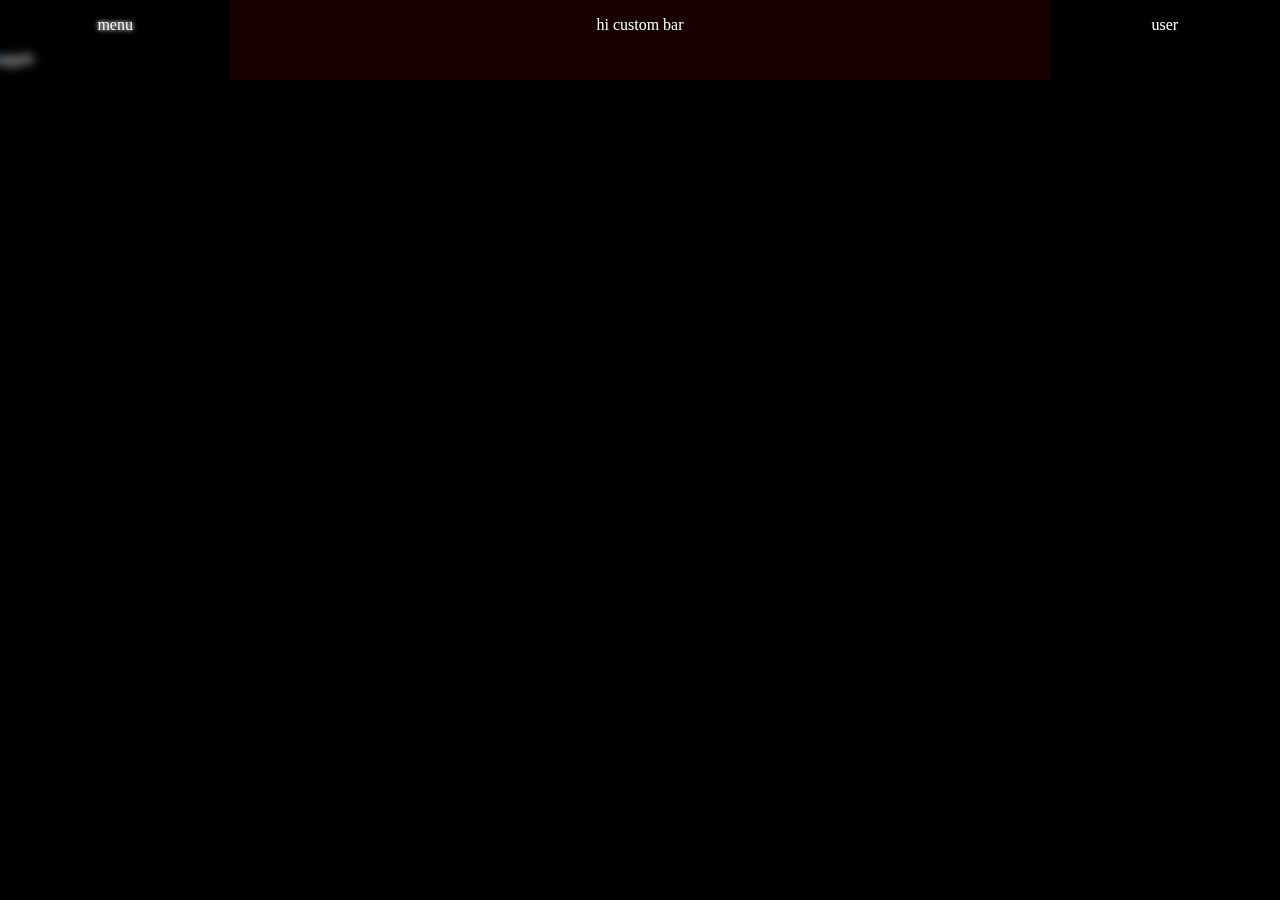
<file: play/apple/index.html>
<!DOCTYPE html><html lang="en" style="padding-top: 51px; "><head><meta name="generator" content="Scully 0.0.0">
    <meta charset="utf-8">
    <title>Play Apple</title>
    <base href="/">
    <meta name="viewport" content="width=device-width, initial-scale=1">
    <!-- , maximum-scale=1 -->
    <link rel="icon" type="image/x-icon" href="favicon.ico">
    <link rel="manifest" href="manifest.webmanifest">
    <meta name="theme-color" content="#800080">
    <link rel="apple-touch-icon" href="assets/icons/apple-192x192.png">
<style>html,body{height:100%;background:black;color:#fff}body{margin:0;font-family:Roboto,Helvetica Neue,sans-serif}</style><link rel="stylesheet" href="styles.e55498ac710f4095.css" media="all" onload="this.media='all'"><noscript><link rel="stylesheet" href="styles.e55498ac710f4095.css"></noscript><style></style><style>.container[_ngcontent-pib-c47]{display:flex;flex-direction:column}.container[_ngcontent-pib-c47]   .scrollable-content[_ngcontent-pib-c47]{flex-grow:1;overflow:auto}</style><style>.common-popop-element-container[_ngcontent-pib-c48]{position:fixed;z-index:2;left:0;top:0;width:100%;height:100%;overflow:hidden;background-color:#000;background-color:#0006}.common-popop-element-modal[_ngcontent-pib-c48]{top:7.5%;position:relative;margin:auto;width:80%;height:85%;border:solid white 1px;border-radius:5px;box-shadow:0 0 5px #ffffffbf;-webkit-backdrop-filter:blur(5px);backdrop-filter:blur(5px)}.scrollable-child[_ngcontent-pib-c48]{max-height:100%;overflow:auto;display:block}</style><style>[_nghost-pib-c49]   iframe[_ngcontent-pib-c49]{z-index:-1;width:100vw;height:100vh;position:fixed;top:0;left:0;outline:none;border:none}[_nghost-pib-c49]     iframe{z-index:-1;width:100vw;height:100vh;position:fixed;top:0;left:0;outline:none;border:none}</style><style id="ThemesService:default">
html, body {
    min-height: 100%;
    max-width: 100%;
    margin: 0;
    -webkit-overflow-scrolling: touch;
    -webkit-tap-highlight-color: transparent;
    cursor: default;
    word-wrap: break-word;
}
audio { max-width: 100%; }

html { box-sizing: border-box; }
*, *:before, *:after { box-sizing: inherit; }

.parallax {
    background-attachment: fixed;
    background-position: center;
    background-size: cover;
    -webkit-background-size: cover;
    background-repeat: 'no-repeat';
}

.p { padding: 1rem; }
.m { margin: 1rem }
.bl { display: block; }
.ib { display: inline-block; }
.mt { margin-top: 1rem; }
.ml { margin-left: 1rem; }
.mr { margin-right: 1rem; }
.mb { margin-bottom: 1rem; }
.pt { padding-top: 1rem; }
.pl { padding-left: 1rem; }
.pr { padding-right: 1rem; }
.pb { padding-bottom: 1rem; }
.ib { display: inline-block; }
.bottom { margin-bottom: 2rem }
.grow { transition: all .2s ease-in-out; }
.grow:hover { transform: scale(1.33); }
.scrollable {
    white-space: nowrap;
    overflow-x: auto;
    overflow-y: hidden;
}
.scrollable-y {
    white-space: nowrap;
    overflow-x: hidden;
    overflow-y: auto;
}
.tcenter { text-align: center; }
.tleft { text-align: left; }
.tright { text-align: right; }
.italic { font-style: italic; }
.fixed-top {
    position: fixed;
    top: 0px;
    z-index: 2;
    transition-property: top;
    transition-duration: .5s;
    transition-timing-function: cubic-bezier(0.16, 1, 0.3, 1);
    transition-delay: 0s;
    left: 0;
    right: 0;
}
.corners { border-radius: 10px; }
.corners0 { border-radius: 0;}

.point:hover { cursor: pointer; }
.fit {width: fit-content}

.hidden {
    display: none;
    visibility: hidden;
}

.sticky { position: sticky; position: -webkit-sticky; }
.flex { display: flex; }
.column { flex-direction: column;}
.jcc { justify-content: center; }
.aic { align-items: center; }
.max-height-100vh {max-height: 100vh;}
.pre-line {white-space: pre-line;}

pre {
    overflow-wrap: break-word;
    white-space: pre-wrap;
    /* white-space: pre-line; */
    margin: 0;
}

input {
    background-color: rgba(0, 0,0,0);
    border-radius: 5px;
    backdrop-filter: blur(5px);
    -webkit-backdrop-filter: blur(5px);
    font-family: trebuchet ms;
    font-size: 16px;
    color: white;
    text-shadow: 0px 0px 2px rgba(0, 0, 0, 1);
    /* width: 100%; */
}
input::placeholder {
    text-shadow: none;
}
input:focus {
    /* text-shadow: 0px 0px 3px rgba(0, 0, 0, 1); */
    /* background-color: rgba(255, 255, 255, 1); */
    /* color: purple; */
}
input[type="color"],
input[type="date"],
input[type="datetime"],
input[type="datetime-local"],
input[type="email"],
input[type="month"],
input[type="number"],
input[type="password"],
input[type="search"],
input[type="tel"],
input[type="text"],
input[type="time"],
input[type="url"],
input[type="week"],
select:focus,
textarea {
    font-size: 16px;
}

.auto { margin: auto; }
.bold { font-weight: bold; }

.trunc {
    text-overflow: ellipsis;
    white-space: nowrap;
    overflow: hidden;
}

.glo-0-text {
    color: rgba(255, 255, 255, 1);
    text-shadow: 0 0 2px black;
    font-family: trebuchet ms;
}
.glo-0-back {
    background-color: rgba(0, 0, 0, 1);
}
.glo-0-shadow {
    filter: drop-shadow(0 0 5px rgba(255, 255, 255, 1)) drop-shadow(0 0 5px rgba(255, 255, 255, 1));
}
.glo-0-drop {
    backdrop-filter: blur(5px);
    -webkit-backdrop-filter: blur(5px);
    border-radius: 10px;
    background-color: rgba(0, 0, 0, 0);
}
.glo-1-drop {
    backdrop-filter: blur(2.5px);
    -webkit-backdrop-filter: blur(2.5px);
    border: solid white 1px;
    border-radius: 5px;
    -webkit-box-shadow: 0px 0px 5px 0px rgba(255, 255, 255);
    -moz-box-shadow: 0px 0px 5px 0px rgba(255, 255, 255);
    box-shadow: 0px 0px 5px 0px rgba(255, 255, 255);
}

.glo-0-text-ani:hover {
    filter: drop-shadow(0 0 2px rgba(255, 255, 255, 1));
}

/*
.glo-0-text-ani {
    transition: all .2s ease-in-out;
}
*/
/*
.glo-0-text-ani:focus-within {
    transform: scale(1.33);
}
*/
/*
.glo-0-text-trim {
    text-shadow: 0px 0px 1px rgb(0 0 0);
}
.glo-1-text-trim {
    text-shadow: 0px 0px 1px rgb(255 255 255);
} */

.glo-0-text-trim {
    filter: drop-shadow(0 0 1px rgba(0, 0, 0, 1));
    /* at some point should probably transition to text-shadow, but would like it to cover images as well?, text-shadow: 0px 0px 5px #FF0000; */
}
.flex1 { flex: 1 }
.z1 { z-index: 1; }
.z2 { z-index: 2; }
.z3 { z-index: 3; }
.zm1 { z-index: -1; }
.zm2 { z-index: -2; }
.zm3 { z-index: -3; }
.top0 { top: 0; }
.contain { overscroll-behavior: contain; }

/* these are all attempts to hide scrollbars on non apple browsers, it really looks not elegant, this really seems to work! overflow hidden has a lot of unintended consequences but pure scrollbar attacks seem to work okay */
/*
.auto-hide-scroll:not(:focus):not(:hover) { overflow: hidden; }
*/

/* had to to add not body because the scrollbar would kinda flicker on windows when trying to scroll the body, i guess the scrollbar isnt considered part of it */

*:not(:focus):not(:hover):not(body) { scrollbar-width: none; }
*:not(:focus):not(:hover):not(body)::-webkit-scrollbar { width: 0px; height: 0px; }

/* this one is something for fixing apple/touch browsers, the outline stays on focus for the select */
/* *:focus{ outline: inherit !important; } */

/* Safari 7.1+ */
/*
_::-webkit-full-page-media:focus, _:future:focus, :root.safari_only:focus {
    outline: inherit !important; 
}
*/
/* Safari 10.1+ */
/*
@media not all and (min-resolution:.001dpcm) { @media {
    .safari_only:focus { 
        outline: inherit !important; 
    }
}}
*/
        </style><style>.flex1[_ngcontent-pib-c40]{flex:1}.scrollable-y[_ngcontent-pib-c40]{white-space:nowrap;overflow-x:hidden;overflow-y:auto}.column[_ngcontent-pib-c40]{flex-direction:column}.corners0[_ngcontent-pib-c40]{border-radius:0}.max-height-100vh[_ngcontent-pib-c40]{max-height:100vh}</style><style>button[_ngcontent-pib-c34]{font:inherit;color:inherit;background:inherit;border:inherit;cursor:inherit;margin:0;padding:0;text-shadow:inherit}</style><style>select[_ngcontent-pib-c30]{max-width:calc(100vw - 4rem)}button[_ngcontent-pib-c30]{font:inherit;color:inherit;background:inherit;border:inherit;margin:0}.zen[_ngcontent-pib-c30]:focus{outline:none!important;outline:none -webkit-focus-ring-color}@media not all and (min-resolution: .001dpcm){@supports (-webkit-appearance: none){.safari_only[_ngcontent-pib-c30]{outline:none;outline:none -webkit-focus-ring-color}}}</style><style>.hover[_ngcontent-pib-c35]:hover{box-shadow:5px 5px 15px 5px #ff8080,-9px 5px 15px 5px #ffe488,-7px -5px 15px 5px #8cff85,12px -5px 15px 5px #80c7ff,12px 10px 15px 7px #e488ff,-10px 10px 15px 7px #ff616b,-10px -7px 27px 1px #8e5cff,5px 5px 15px 5px #0000;border-radius:5px}.hover[_ngcontent-pib-c35]:focus-within{box-shadow:5px 5px 15px 5px #ff8080,-9px 5px 15px 5px #ffe488,-7px -5px 15px 5px #8cff85,12px -5px 15px 5px #80c7ff,12px 10px 15px 7px #e488ff,-10px 10px 15px 7px #ff616b,-10px -7px 27px 1px #8e5cff,5px 5px 15px 5px #0000;border-radius:5px}textarea[_ngcontent-pib-c35]{min-width:-moz-fit-content;min-width:fit-content}ul[_ngcontent-pib-c35]{margin:0}</style><meta name="robots" content="index, follow"><meta name="keywords" content="play apple"><meta name="description" content="play apple"><meta name="http" http-equiv="/play/apple"><script>window['ScullyIO']='generated';</script></head>
  <body class="parallax glo-0-text glo-0-back" style="" scully-version="0.0.0">
    <app _nghost-pib-c11="" ng-version="13.1.1"><common-ng-core-dynamic-element _ngcontent-pib-c11=""><app-init-element _nghost-pib-c50=""><app-bar-element _ngcontent-pib-c50="" _nghost-pib-c47=""><common-ng-app-bar-artifact _ngcontent-pib-c47="" _nghost-pib-c40=""><common-ng-app-bar-element _ngcontent-pib-c40="" class="fixed-top bl scrollable-y glo-0-drop corners0 contain flex column max-height-100vh" style="overflow-x: hidden;" _nghost-pib-c39=""><div _ngcontent-pib-c40="" class="flex"><div _ngcontent-pib-c40="" class="ib" style="width: 18%; overflow-y: hidden;"><div _ngcontent-pib-c47="" left-button="" class="glo-0-text-trim"><common-ng-button-element _ngcontent-pib-c47="" class="tcenter p glo-0-text-ani bl scrollable" _nghost-pib-c34=""><button _ngcontent-pib-c34="" tabindex="0">   menu </button></common-ng-button-element></div></div><div _ngcontent-pib-c40="" class="ib" style="width: 64%;"><!----><!----><common-ng-dynamic-element _ngcontent-pib-c47=""><play-apple-bar-element _nghost-pib-c54=""><div _ngcontent-pib-c54="" class="tcenter p" style="height: 5rem; background: rgba(255, 0, 0, .1);"> hi custom bar
</div></play-apple-bar-element><!----></common-ng-dynamic-element><!----><!----><!----><!----><!----></div><div _ngcontent-pib-c40="" class="ib" style="width: 18%;"><div _ngcontent-pib-c47="" right-button="" class="glo-0-text-trim"><common-ng-button-element _ngcontent-pib-c47="" class="tcenter p glo-0-text-ani bl scrollable" _nghost-pib-c34=""><button _ngcontent-pib-c34="" tabindex="0">   user </button></common-ng-button-element></div></div></div><div _ngcontent-pib-c40="" class="scrollable-y flex1 contain" style="flex: 1;"><!----><!----><!----></div></common-ng-app-bar-element></common-ng-app-bar-artifact></app-bar-element><common-ng-popop-element _ngcontent-pib-c50="" _nghost-pib-c48=""><!----></common-ng-popop-element><common-ng-themes-element _ngcontent-pib-c50="" _nghost-pib-c49=""><!----><!----><!----><!----><!----><!----><!----><!----></common-ng-themes-element></app-init-element><!----></common-ng-core-dynamic-element><router-outlet _ngcontent-pib-c11=""></router-outlet><play-apple-feature _nghost-pib-c53="">apple</play-apple-feature><!----></app>
    <!-- Github Pages hack to allow SPA refresh without receiving 404. -->
    <script>
      (function () {
        // Retrieve the URL the user was trying to access when receiving the 404.
        var redirect = sessionStorage.redirect;
        // Remove the URL from sessionStorage.
        delete sessionStorage.redirect;
        // Check if we actually need to redirect.
        if (redirect && redirect != location.href) {
          // We need to redirect to the URL the user was trying to access.
          history.replaceState(null, null, redirect);
        }
      })();
    </script>
    <!-- /Github Pages hack. -->
    <noscript>Please enable JavaScript to continue using this application.</noscript>
<script id="ScullyIO-transfer-state"></script><script src="runtime.9ccf8134cf75cea7.js" type="module"></script><script src="polyfills.262425d4ee38e9fc.js" type="module"></script><script src="main.2edca723bc4548cd.js" type="module"></script>

</body></html>
</file>
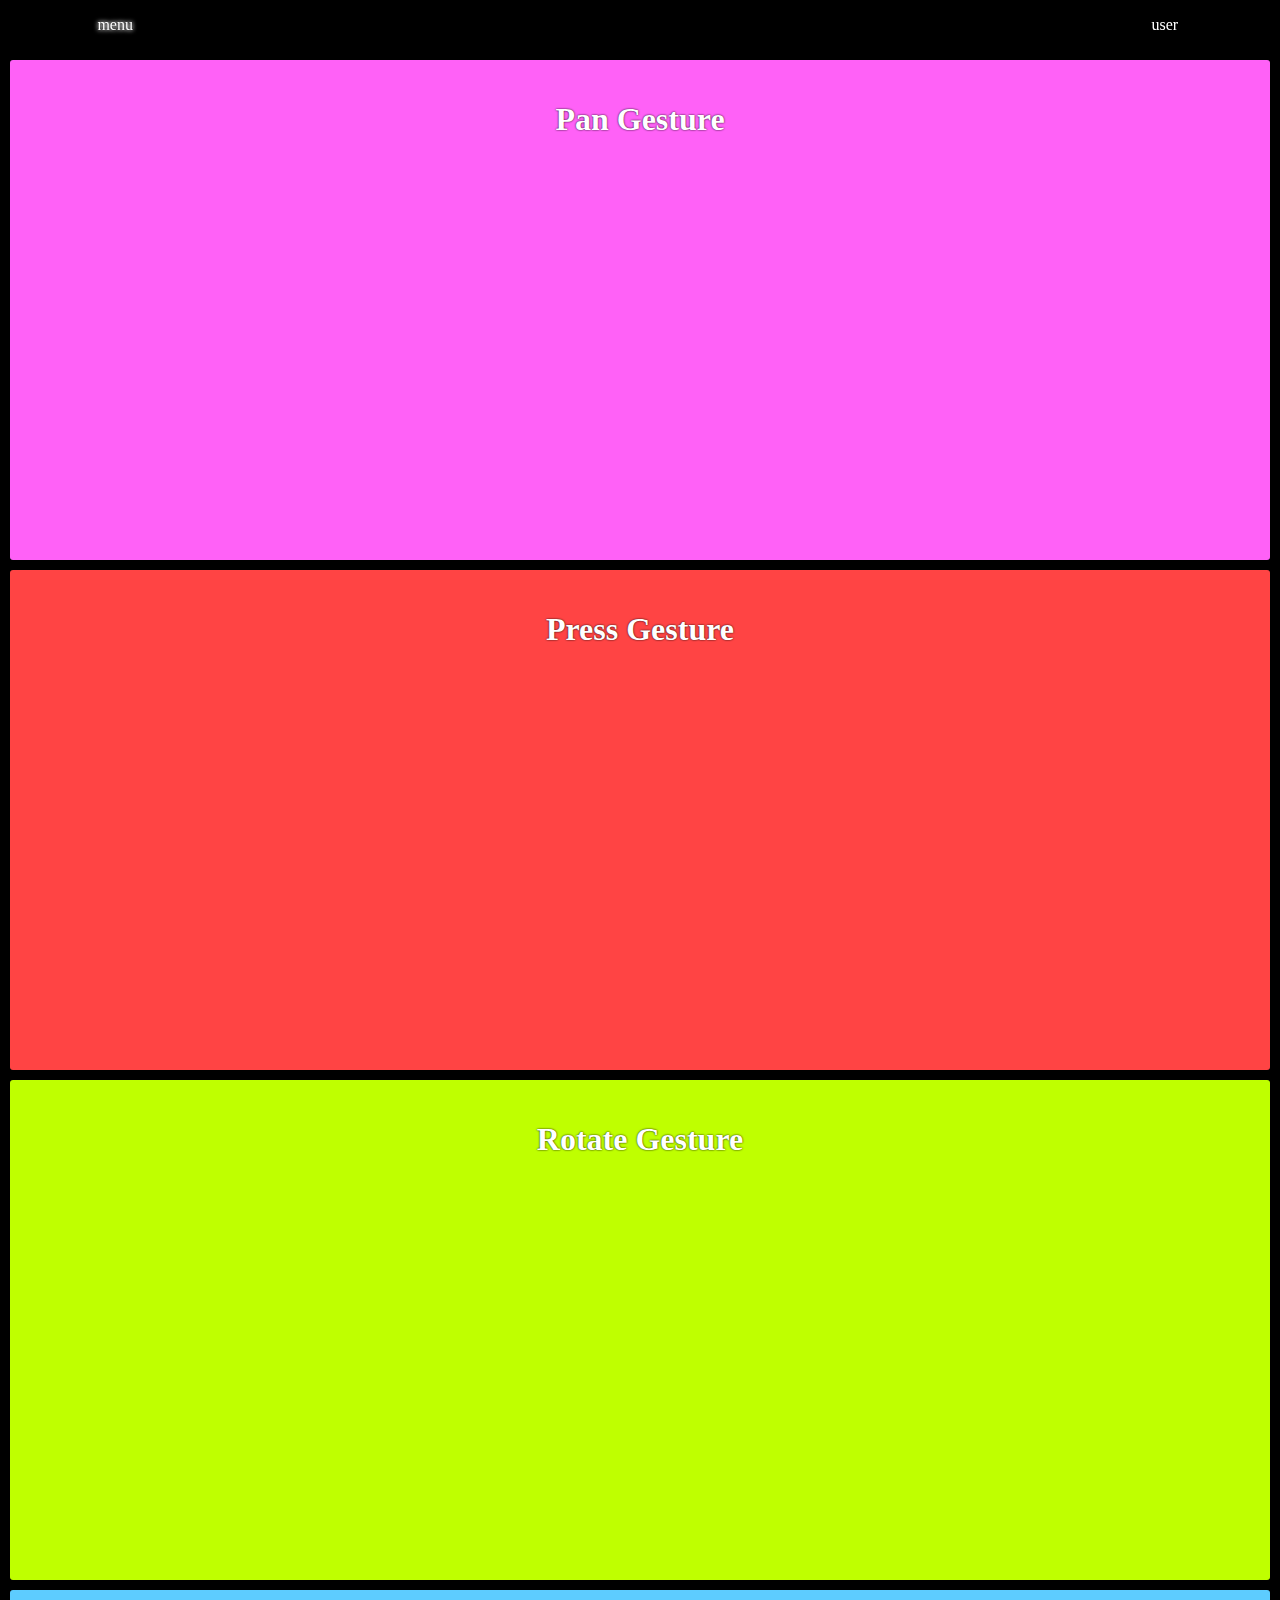
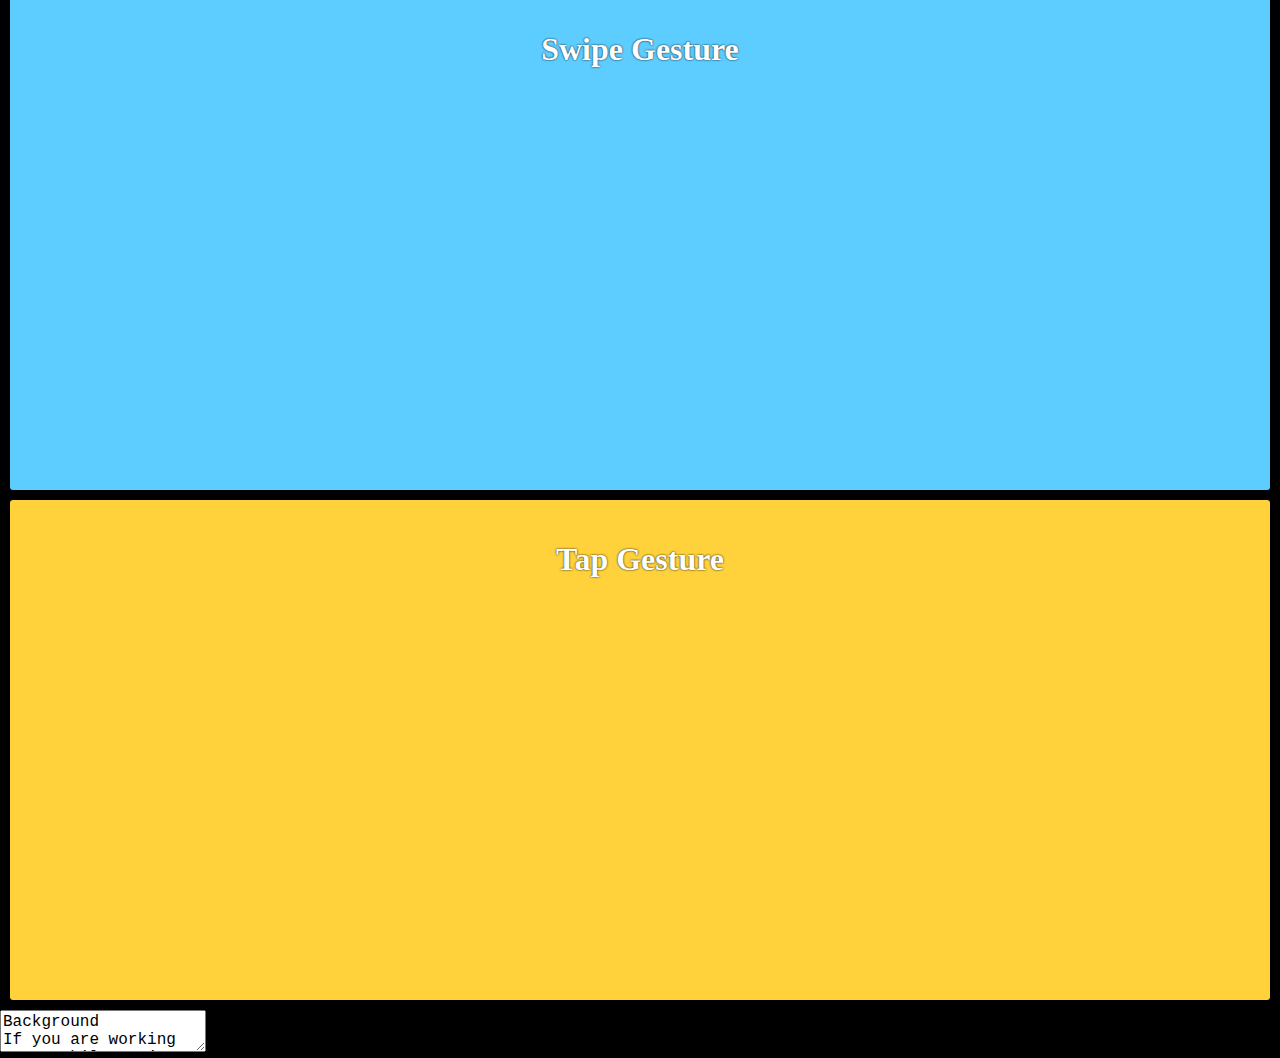
<file: play/hammer/index.html>
<!DOCTYPE html><html lang="en" style="padding-top: 51px; "><head><meta name="generator" content="Scully 0.0.0">
    <meta charset="utf-8">
    <title>Play hammer</title>
    <base href="/">
    <meta name="viewport" content="width=device-width, initial-scale=1">
    <!-- , maximum-scale=1 -->
    <link rel="icon" type="image/x-icon" href="favicon.ico">
    <link rel="manifest" href="manifest.webmanifest">
    <meta name="theme-color" content="#800080">
    <link rel="apple-touch-icon" href="assets/icons/apple-192x192.png">
<style>html,body{height:100%;background:black;color:#fff}body{margin:0;font-family:Roboto,Helvetica Neue,sans-serif}</style><link rel="stylesheet" href="styles.e55498ac710f4095.css" media="all" onload="this.media='all'"><noscript><link rel="stylesheet" href="styles.e55498ac710f4095.css"></noscript><style></style><style>.container[_ngcontent-qdl-c47]{display:flex;flex-direction:column}.container[_ngcontent-qdl-c47]   .scrollable-content[_ngcontent-qdl-c47]{flex-grow:1;overflow:auto}</style><style>.common-popop-element-container[_ngcontent-qdl-c48]{position:fixed;z-index:2;left:0;top:0;width:100%;height:100%;overflow:hidden;background-color:#000;background-color:#0006}.common-popop-element-modal[_ngcontent-qdl-c48]{top:7.5%;position:relative;margin:auto;width:80%;height:85%;border:solid white 1px;border-radius:5px;box-shadow:0 0 5px #ffffffbf;-webkit-backdrop-filter:blur(5px);backdrop-filter:blur(5px)}.scrollable-child[_ngcontent-qdl-c48]{max-height:100%;overflow:auto;display:block}</style><style>[_nghost-qdl-c49]   iframe[_ngcontent-qdl-c49]{z-index:-1;width:100vw;height:100vh;position:fixed;top:0;left:0;outline:none;border:none}[_nghost-qdl-c49]     iframe{z-index:-1;width:100vw;height:100vh;position:fixed;top:0;left:0;outline:none;border:none}</style><style id="ThemesService:default">
html, body {
    min-height: 100%;
    max-width: 100%;
    margin: 0;
    -webkit-overflow-scrolling: touch;
    -webkit-tap-highlight-color: transparent;
    cursor: default;
    word-wrap: break-word;
}
audio { max-width: 100%; }

html { box-sizing: border-box; }
*, *:before, *:after { box-sizing: inherit; }

.parallax {
    background-attachment: fixed;
    background-position: center;
    background-size: cover;
    -webkit-background-size: cover;
    background-repeat: 'no-repeat';
}

.p { padding: 1rem; }
.m { margin: 1rem }
.bl { display: block; }
.ib { display: inline-block; }
.mt { margin-top: 1rem; }
.ml { margin-left: 1rem; }
.mr { margin-right: 1rem; }
.mb { margin-bottom: 1rem; }
.pt { padding-top: 1rem; }
.pl { padding-left: 1rem; }
.pr { padding-right: 1rem; }
.pb { padding-bottom: 1rem; }
.ib { display: inline-block; }
.bottom { margin-bottom: 2rem }
.grow { transition: all .2s ease-in-out; }
.grow:hover { transform: scale(1.33); }
.scrollable {
    white-space: nowrap;
    overflow-x: auto;
    overflow-y: hidden;
}
.scrollable-y {
    white-space: nowrap;
    overflow-x: hidden;
    overflow-y: auto;
}
.tcenter { text-align: center; }
.tleft { text-align: left; }
.tright { text-align: right; }
.italic { font-style: italic; }
.fixed-top {
    position: fixed;
    top: 0px;
    z-index: 2;
    transition-property: top;
    transition-duration: .5s;
    transition-timing-function: cubic-bezier(0.16, 1, 0.3, 1);
    transition-delay: 0s;
    left: 0;
    right: 0;
}
.corners { border-radius: 10px; }
.corners0 { border-radius: 0;}

.point:hover { cursor: pointer; }
.fit {width: fit-content}

.hidden {
    display: none;
    visibility: hidden;
}

.sticky { position: sticky; position: -webkit-sticky; }
.flex { display: flex; }
.column { flex-direction: column;}
.jcc { justify-content: center; }
.aic { align-items: center; }
.max-height-100vh {max-height: 100vh;}
.pre-line {white-space: pre-line;}

pre {
    overflow-wrap: break-word;
    white-space: pre-wrap;
    /* white-space: pre-line; */
    margin: 0;
}

input {
    background-color: rgba(0, 0,0,0);
    border-radius: 5px;
    backdrop-filter: blur(5px);
    -webkit-backdrop-filter: blur(5px);
    font-family: trebuchet ms;
    font-size: 16px;
    color: white;
    text-shadow: 0px 0px 2px rgba(0, 0, 0, 1);
    /* width: 100%; */
}
input::placeholder {
    text-shadow: none;
}
input:focus {
    /* text-shadow: 0px 0px 3px rgba(0, 0, 0, 1); */
    /* background-color: rgba(255, 255, 255, 1); */
    /* color: purple; */
}
input[type="color"],
input[type="date"],
input[type="datetime"],
input[type="datetime-local"],
input[type="email"],
input[type="month"],
input[type="number"],
input[type="password"],
input[type="search"],
input[type="tel"],
input[type="text"],
input[type="time"],
input[type="url"],
input[type="week"],
select:focus,
textarea {
    font-size: 16px;
}

.auto { margin: auto; }
.bold { font-weight: bold; }

.trunc {
    text-overflow: ellipsis;
    white-space: nowrap;
    overflow: hidden;
}

.glo-0-text {
    color: rgba(255, 255, 255, 1);
    text-shadow: 0 0 2px black;
    font-family: trebuchet ms;
}
.glo-0-back {
    background-color: rgba(0, 0, 0, 1);
}
.glo-0-shadow {
    filter: drop-shadow(0 0 5px rgba(255, 255, 255, 1)) drop-shadow(0 0 5px rgba(255, 255, 255, 1));
}
.glo-0-drop {
    backdrop-filter: blur(5px);
    -webkit-backdrop-filter: blur(5px);
    border-radius: 10px;
    background-color: rgba(0, 0, 0, 0);
}
.glo-1-drop {
    backdrop-filter: blur(2.5px);
    -webkit-backdrop-filter: blur(2.5px);
    border: solid white 1px;
    border-radius: 5px;
    -webkit-box-shadow: 0px 0px 5px 0px rgba(255, 255, 255);
    -moz-box-shadow: 0px 0px 5px 0px rgba(255, 255, 255);
    box-shadow: 0px 0px 5px 0px rgba(255, 255, 255);
}

.glo-0-text-ani:hover {
    filter: drop-shadow(0 0 2px rgba(255, 255, 255, 1));
}

/*
.glo-0-text-ani {
    transition: all .2s ease-in-out;
}
*/
/*
.glo-0-text-ani:focus-within {
    transform: scale(1.33);
}
*/
/*
.glo-0-text-trim {
    text-shadow: 0px 0px 1px rgb(0 0 0);
}
.glo-1-text-trim {
    text-shadow: 0px 0px 1px rgb(255 255 255);
} */

.glo-0-text-trim {
    filter: drop-shadow(0 0 1px rgba(0, 0, 0, 1));
    /* at some point should probably transition to text-shadow, but would like it to cover images as well?, text-shadow: 0px 0px 5px #FF0000; */
}
.flex1 { flex: 1 }
.z1 { z-index: 1; }
.z2 { z-index: 2; }
.z3 { z-index: 3; }
.zm1 { z-index: -1; }
.zm2 { z-index: -2; }
.zm3 { z-index: -3; }
.top0 { top: 0; }
.contain { overscroll-behavior: contain; }

/* these are all attempts to hide scrollbars on non apple browsers, it really looks not elegant, this really seems to work! overflow hidden has a lot of unintended consequences but pure scrollbar attacks seem to work okay */
/*
.auto-hide-scroll:not(:focus):not(:hover) { overflow: hidden; }
*/

/* had to to add not body because the scrollbar would kinda flicker on windows when trying to scroll the body, i guess the scrollbar isnt considered part of it */

*:not(:focus):not(:hover):not(body) { scrollbar-width: none; }
*:not(:focus):not(:hover):not(body)::-webkit-scrollbar { width: 0px; height: 0px; }

/* this one is something for fixing apple/touch browsers, the outline stays on focus for the select */
/* *:focus{ outline: inherit !important; } */

/* Safari 7.1+ */
/*
_::-webkit-full-page-media:focus, _:future:focus, :root.safari_only:focus {
    outline: inherit !important; 
}
*/
/* Safari 10.1+ */
/*
@media not all and (min-resolution:.001dpcm) { @media {
    .safari_only:focus { 
        outline: inherit !important; 
    }
}}
*/
        </style><style>.flex1[_ngcontent-qdl-c40]{flex:1}.scrollable-y[_ngcontent-qdl-c40]{white-space:nowrap;overflow-x:hidden;overflow-y:auto}.column[_ngcontent-qdl-c40]{flex-direction:column}.corners0[_ngcontent-qdl-c40]{border-radius:0}.max-height-100vh[_ngcontent-qdl-c40]{max-height:100vh}</style><style>button[_ngcontent-qdl-c34]{font:inherit;color:inherit;background:inherit;border:inherit;cursor:inherit;margin:0;padding:0;text-shadow:inherit}</style><style>select[_ngcontent-qdl-c30]{max-width:calc(100vw - 4rem)}button[_ngcontent-qdl-c30]{font:inherit;color:inherit;background:inherit;border:inherit;margin:0}.zen[_ngcontent-qdl-c30]:focus{outline:none!important;outline:none -webkit-focus-ring-color}@media not all and (min-resolution: .001dpcm){@supports (-webkit-appearance: none){.safari_only[_ngcontent-qdl-c30]{outline:none;outline:none -webkit-focus-ring-color}}}</style><style>.hover[_ngcontent-qdl-c35]:hover{box-shadow:5px 5px 15px 5px #ff8080,-9px 5px 15px 5px #ffe488,-7px -5px 15px 5px #8cff85,12px -5px 15px 5px #80c7ff,12px 10px 15px 7px #e488ff,-10px 10px 15px 7px #ff616b,-10px -7px 27px 1px #8e5cff,5px 5px 15px 5px #0000;border-radius:5px}.hover[_ngcontent-qdl-c35]:focus-within{box-shadow:5px 5px 15px 5px #ff8080,-9px 5px 15px 5px #ffe488,-7px -5px 15px 5px #8cff85,12px -5px 15px 5px #80c7ff,12px 10px 15px 7px #e488ff,-10px 10px 15px 7px #ff616b,-10px -7px 27px 1px #8e5cff,5px 5px 15px 5px #0000;border-radius:5px}textarea[_ngcontent-qdl-c35]{min-width:-moz-fit-content;min-width:fit-content}ul[_ngcontent-qdl-c35]{margin:0}</style><style>.gesture__zone[_ngcontent-qdl-c58]{background-color:#00d0ff;padding:20px;margin:10px;border-radius:3px;height:500px;text-align:center;overflow:auto}h1[_ngcontent-qdl-c58], p[_ngcontent-qdl-c58], .gesture__indicator[_ngcontent-qdl-c58]{-webkit-user-select:none;user-select:none}.gesture__indicator[_ngcontent-qdl-c58]{position:fixed;top:0;left:0;height:50px;width:50px;display:block;border-radius:50%;text-align:center;line-height:45px;z-index:10;background-color:#42a5f5}</style><style>.gesture__zone[_ngcontent-qdl-c53]{background-color:#ff61f7;padding:20px;margin:10px;border-radius:3px;height:500px;text-align:center;overflow:auto}h1[_ngcontent-qdl-c53], p[_ngcontent-qdl-c53], .gesture__indicator[_ngcontent-qdl-c53]{-webkit-user-select:none;user-select:none}.gesture__indicator[_ngcontent-qdl-c53]{position:fixed;top:0;left:0;height:50px;width:50px;display:block;border-radius:50%;text-align:center;line-height:45px;z-index:10;background-color:#42a5f5}</style><style>.gesture__zone[_ngcontent-qdl-c54]{background-color:#f44;padding:20px;margin:10px;border-radius:3px;height:500px;text-align:center;overflow:auto}h1[_ngcontent-qdl-c54], p[_ngcontent-qdl-c54], .gesture__indicator[_ngcontent-qdl-c54]{-webkit-user-select:none;user-select:none}.gesture__indicator[_ngcontent-qdl-c54]{position:fixed;top:0;left:0;height:50px;width:50px;display:block;border-radius:50%;text-align:center;line-height:45px;z-index:10;background-color:#42a5f5}</style><style>.gesture__zone[_ngcontent-qdl-c55]{background-color:#bfff00;padding:20px;margin:10px;border-radius:3px;height:500px;text-align:center;overflow:auto}h1[_ngcontent-qdl-c55], p[_ngcontent-qdl-c55], .gesture__indicator[_ngcontent-qdl-c55]{-webkit-user-select:none;user-select:none}.gesture__indicator[_ngcontent-qdl-c55]{position:fixed;top:0;left:0;height:50px;width:50px;display:block;border-radius:50%;text-align:center;line-height:45px;z-index:10;background-color:#42a5f5}</style><style>.gesture__zone[_ngcontent-qdl-c56]{background-color:#5dccff;padding:20px;margin:10px;border-radius:3px;height:500px;text-align:center;overflow:auto}h1[_ngcontent-qdl-c56], p[_ngcontent-qdl-c56], .gesture__indicator[_ngcontent-qdl-c56]{-webkit-user-select:none;user-select:none}.gesture__indicator[_ngcontent-qdl-c56]{position:fixed;top:0;left:0;height:50px;width:50px;display:block;border-radius:50%;text-align:center;line-height:45px;z-index:10;background-color:#42a5f5}</style><style>.gesture__zone[_ngcontent-qdl-c57]{background-color:#ffd13b;padding:20px;margin:10px;border-radius:3px;height:500px;text-align:center;overflow:auto}h1[_ngcontent-qdl-c57], p[_ngcontent-qdl-c57], .gesture__indicator[_ngcontent-qdl-c57]{-webkit-user-select:none;user-select:none}.gesture__indicator[_ngcontent-qdl-c57]{position:fixed;top:0;left:0;height:50px;width:50px;display:block;border-radius:50%;text-align:center;line-height:45px;z-index:10;background-color:#42a5f5}</style><meta name="robots" content="index, follow"><meta name="keywords" content="play hammer"><meta name="description" content="play hammer"><meta name="http" http-equiv="/play/hammer"><script>window['ScullyIO']='generated';</script></head>
  <body class="parallax glo-0-text glo-0-back" style="" scully-version="0.0.0">
    <app _nghost-qdl-c11="" ng-version="13.1.1"><common-ng-core-dynamic-element _ngcontent-qdl-c11=""><app-init-element _nghost-qdl-c50=""><app-bar-element _ngcontent-qdl-c50="" _nghost-qdl-c47=""><common-ng-app-bar-artifact _ngcontent-qdl-c47="" _nghost-qdl-c40=""><common-ng-app-bar-element _ngcontent-qdl-c40="" class="fixed-top bl scrollable-y glo-0-drop corners0 contain flex column max-height-100vh" style="overflow-x: hidden;" _nghost-qdl-c39=""><div _ngcontent-qdl-c40="" class="flex"><div _ngcontent-qdl-c40="" class="ib" style="width: 18%; overflow-y: hidden;"><div _ngcontent-qdl-c47="" left-button="" class="glo-0-text-trim"><common-ng-button-element _ngcontent-qdl-c47="" class="tcenter p glo-0-text-ani bl scrollable" _nghost-qdl-c34=""><button _ngcontent-qdl-c34="" tabindex="0">   menu </button></common-ng-button-element></div></div><div _ngcontent-qdl-c40="" class="ib" style="width: 64%;"><!----><common-ng-router-element _ngcontent-qdl-c47="" class="tcenter glo-0-text-trim bl" _nghost-qdl-c41=""><common-ng-select-element _ngcontent-qdl-c41="" _nghost-qdl-c30=""><!----></common-ng-select-element></common-ng-router-element><!----><!----><!----><!----><!----><!----></div><div _ngcontent-qdl-c40="" class="ib" style="width: 18%;"><div _ngcontent-qdl-c47="" right-button="" class="glo-0-text-trim"><common-ng-button-element _ngcontent-qdl-c47="" class="tcenter p glo-0-text-ani bl scrollable" _nghost-qdl-c34=""><button _ngcontent-qdl-c34="" tabindex="0">   user </button></common-ng-button-element></div></div></div><div _ngcontent-qdl-c40="" class="scrollable-y flex1 contain" style="flex: 1;"><!----><!----><!----></div></common-ng-app-bar-element></common-ng-app-bar-artifact></app-bar-element><common-ng-popop-element _ngcontent-qdl-c50="" _nghost-qdl-c48=""><!----></common-ng-popop-element><common-ng-themes-element _ngcontent-qdl-c50="" _nghost-qdl-c49=""><!----><!----><!----><!----><!----><!----><!----><!----></common-ng-themes-element></app-init-element><!----></common-ng-core-dynamic-element><router-outlet _ngcontent-qdl-c11=""></router-outlet><play-hammer-feature _nghost-qdl-c58="" class="ng-star-inserted"><play-hammer-pan-element _ngcontent-qdl-c58="" _nghost-qdl-c53="" class="ng-tns-c53-0 ng-star-inserted"><div _ngcontent-qdl-c53="" class="gesture__zone ng-tns-c53-0"><h1 _ngcontent-qdl-c53="" class="ng-tns-c53-0">Pan Gesture</h1><p _ngcontent-qdl-c53="" class="ng-tns-c53-0"></p></div><!----></play-hammer-pan-element><play-hammer-press-element _ngcontent-qdl-c58="" _nghost-qdl-c54="" class="ng-tns-c54-1 ng-star-inserted"><div _ngcontent-qdl-c54="" class="gesture__zone ng-tns-c54-1"><h1 _ngcontent-qdl-c54="" class="ng-tns-c54-1">Press Gesture</h1><p _ngcontent-qdl-c54="" class="ng-tns-c54-1"></p></div><!----></play-hammer-press-element><play-hammer-rotate-element _ngcontent-qdl-c58="" _nghost-qdl-c55="" class="ng-tns-c55-2 ng-star-inserted"><div _ngcontent-qdl-c55="" class="gesture__zone ng-tns-c55-2"><h1 _ngcontent-qdl-c55="" class="ng-tns-c55-2">Rotate Gesture</h1><p _ngcontent-qdl-c55="" class="ng-tns-c55-2"></p></div><!----></play-hammer-rotate-element><play-hammer-swipe-element _ngcontent-qdl-c58="" _nghost-qdl-c56=""><div _ngcontent-qdl-c56="" class="gesture__zone"><h1 _ngcontent-qdl-c56="">Swipe Gesture</h1><p _ngcontent-qdl-c56=""></p></div></play-hammer-swipe-element><play-hammer-tap-element _ngcontent-qdl-c58="" _nghost-qdl-c57="" class="ng-tns-c57-3 ng-star-inserted"><div _ngcontent-qdl-c57="" class="gesture__zone ng-tns-c57-3"><h1 _ngcontent-qdl-c57="" class="ng-tns-c57-3">Tap Gesture</h1><p _ngcontent-qdl-c57="" class="ng-tns-c57-3"></p></div><!----></play-hammer-tap-element><textarea _ngcontent-qdl-c58="">Background
If you are working on a mobile project that requires gestures, hammerjs has the gestures to get you started. Out of the box, hammerjs includes pan,pinch, press, rotate, swipe, and tap gesture recognition. Each of these gesture recognizers may be wired up to any element within the DOM in order to detect the specific gesture and allow you to handle it.

Hammerjs relies on pointer events (pointermove, pointerup, pointerdown, and pointercancel) to perform all of its gestures. If Internet Explorer is being used, MSPointer events are used instead of the standard pointer events.

@angular/platform-browser handles the binding of the hammerjs gestures automatically within the HammerGestureConfig addEventListener method. This call will initialize hammerjs outside of angular and perform the necessary checks to determine if hammerjs is loaded within the angular application.

Getting started with hammerjs
hammerjs can easily be installed via npm by executing the following command within your angular project:

&lt;&gt;
npm install hammerjs
Next, you will need to add import 'hammerjs'; to your main.ts file. If you forget to add the import statement to your main.ts file you will see an error within the console that will stop your application from running.

&lt;&gt;
Error: Hammer.js is not loaded, can not bind to x event
Difficulties in hammerjs
Currently, in version 5.2.0, an exception is thrown, when you forget to include hammerjs, that stops the remainder of your angular project to load. @angular/platform-browser@6.0.0 changes the thrown exception over to a console.warn, so that the remainder of the project continues to load without gestures.

The original issue can be tracked within the github issue tracker.

hammerjs Gestures
@angular/platform-browser includes a set of events to attach to DOM elements.

The following events are included, but the up to date list can be found on github:

pan
panstart
panmove
panend
pancancel
panleft
panright
panup
pandown
pinch
pinchstart
pinchmove
pinchend
pinchcancel
pinchin
pinchout
press
pressup
rotate
rotatestart
rotatemove
rotateend
rotatecancel
swipe
swipeleft
swiperight
swipeup
swipedown
tap

Gesture Recognizers
Pan : A Pan gesture is recognized when a pointer is down and moved within a set direction. The pan gesture is commonly used when scrolling through a set of items.
Pinch : A Pinch gesture is recognized when two or more pointers are moving toward or away from each other. The pinch gesture is commonly used for zooming in or out.
Press : A Press gesture is recognized when the pointer is being held down for a set amount of time. This is commonly used for long presses.
Rotate : A Rotate gesture is recognized when a set amount of pointers, minimum of 2, are moving in a circular motion. This is commonly used to rotate items.
Swipe : A Swipe gesture is recognized when a pointer is moving at a set speed for a set minimum amount of distance. This is commonly used to flip between items within a UI. Instead of scrolling, it is more useful to swap out items in a set direction.
Tap : A Tap gesture is recognized when a user taps the screen. This is commonly used for button presses.
Swipe vs Pan
Swipe and Pan can almost be used interchangeably, but the main difference is that a pan event will fire off as the panning occurs, whereas the swipe event only fires off at the end of the swipe. The pan is more useful for smoothly scrolling an item as you have your cursor down, but a swipe is more useful for scrolling an item after the swipe occurs.

hammerjs without @angular/platform-browser
Link to this section
Without @angular/platform-browser, you will be required to create your own custom directives to add gesture support to your application.

At a bare minimum you need to bind to the window’s hammerjs manager and bind to the on tap event that is provided by hammerjs.

&lt;&gt;
import { Directive, ElementRef, EventEmitter, Input, NgZone, OnDestroy, OnInit, Output } from '@angular/core';

interface HammerManager {
  new (element: HTMLElement | SVGElement, options?: any): HammerManager;
  destroy(): void;
  add(recognizer: Recognizer): void;
  on(eventName: string, callback: Function): void;
}

interface Recognizer {
  new (options?: any): Recognizer;
  recognizeWith(otherRecognizer: Recognizer | string): Recognizer;
}

@Directive({
  selector: '[customTapGesture]',
})
export class TapGestureDirective implements OnInit, OnDestroy {
  constructor(private elementRef: ElementRef, private zone: NgZone) {}

  /**
   * Return the hammerjs library if it's available
   */
  private get hammerLib() {
    return typeof window !== 'undefined' ? (window as any).Hammer : undefined;
  }

  private manager?: HammerManager;

  /**
   * Event fired when the element is tapped
   */
  @Output() cTap = new EventEmitter&lt;any&gt;();

  /**
   * Binds HammerJS Instances
   */
  ngOnInit() {
    if (this.hammerLib) {
      this.manager = this.bindHammer();
    }
  }

  /**
   * Unbinds HammerJS Instances
   */
  ngOnDestroy() {
    if (this.manager) {
      this.manager.destroy();
    }
  }

  protected bindHammer(): HammerManager {
    return this.zone.run(_ =&gt; {
      const hostElement = this.elementRef.nativeElement;
      const manager = new this.hammerLib.Manager(hostElement, {
        touchAction: 'tap',
      });

      manager.add(new this.hammerLib.Tap({}));

      manager.on('tap', (ev: any) =&gt; {
        this.cTap.emit(ev);
        ev.preventDefault();
      });

      return manager;
    });
  }
}
</textarea></play-hammer-feature><!----></app>
    <!-- Github Pages hack to allow SPA refresh without receiving 404. -->
    <script>
      (function () {
        // Retrieve the URL the user was trying to access when receiving the 404.
        var redirect = sessionStorage.redirect;
        // Remove the URL from sessionStorage.
        delete sessionStorage.redirect;
        // Check if we actually need to redirect.
        if (redirect && redirect != location.href) {
          // We need to redirect to the URL the user was trying to access.
          history.replaceState(null, null, redirect);
        }
      })();
    </script>
    <!-- /Github Pages hack. -->
    <noscript>Please enable JavaScript to continue using this application.</noscript>
<script id="ScullyIO-transfer-state"></script><script src="runtime.9ccf8134cf75cea7.js" type="module"></script><script src="polyfills.262425d4ee38e9fc.js" type="module"></script><script src="main.2edca723bc4548cd.js" type="module"></script>

</body></html>
</file>
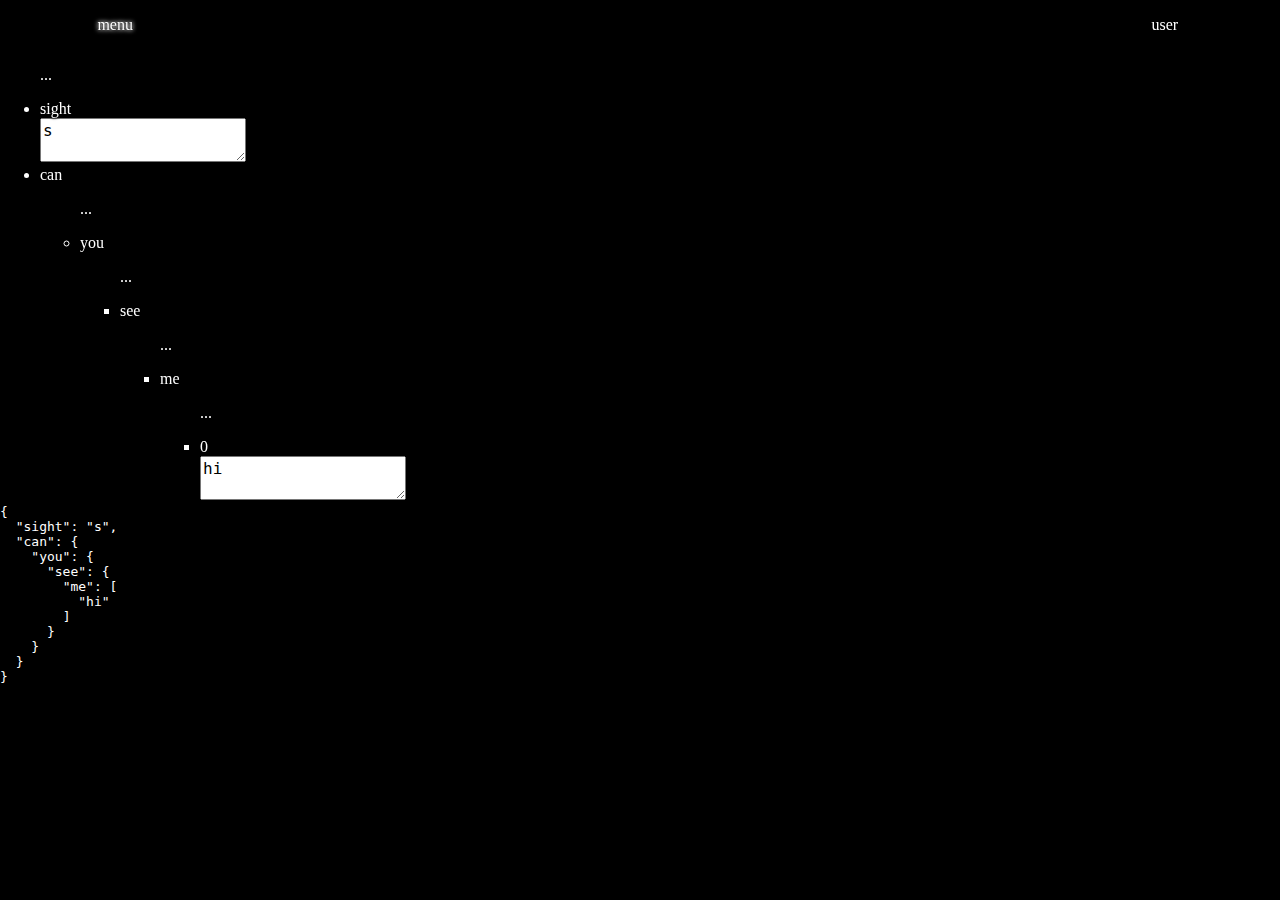
<file: play/json/index.html>
<!DOCTYPE html><html lang="en" style="padding-top: 51px; "><head><meta name="generator" content="Scully 0.0.0">
    <meta charset="utf-8">
    <title>Play json</title>
    <base href="/">
    <meta name="viewport" content="width=device-width, initial-scale=1">
    <!-- , maximum-scale=1 -->
    <link rel="icon" type="image/x-icon" href="favicon.ico">
    <link rel="manifest" href="manifest.webmanifest">
    <meta name="theme-color" content="#800080">
    <link rel="apple-touch-icon" href="assets/icons/apple-192x192.png">
<style>html,body{height:100%;background:black;color:#fff}body{margin:0;font-family:Roboto,Helvetica Neue,sans-serif}</style><link rel="stylesheet" href="styles.e55498ac710f4095.css" media="all" onload="this.media='all'"><noscript><link rel="stylesheet" href="styles.e55498ac710f4095.css"></noscript><style></style><style>.container[_ngcontent-jfj-c47]{display:flex;flex-direction:column}.container[_ngcontent-jfj-c47]   .scrollable-content[_ngcontent-jfj-c47]{flex-grow:1;overflow:auto}</style><style>.common-popop-element-container[_ngcontent-jfj-c48]{position:fixed;z-index:2;left:0;top:0;width:100%;height:100%;overflow:hidden;background-color:#000;background-color:#0006}.common-popop-element-modal[_ngcontent-jfj-c48]{top:7.5%;position:relative;margin:auto;width:80%;height:85%;border:solid white 1px;border-radius:5px;box-shadow:0 0 5px #ffffffbf;-webkit-backdrop-filter:blur(5px);backdrop-filter:blur(5px)}.scrollable-child[_ngcontent-jfj-c48]{max-height:100%;overflow:auto;display:block}</style><style>[_nghost-jfj-c49]   iframe[_ngcontent-jfj-c49]{z-index:-1;width:100vw;height:100vh;position:fixed;top:0;left:0;outline:none;border:none}[_nghost-jfj-c49]     iframe{z-index:-1;width:100vw;height:100vh;position:fixed;top:0;left:0;outline:none;border:none}</style><style id="ThemesService:default">
html, body {
    min-height: 100%;
    max-width: 100%;
    margin: 0;
    -webkit-overflow-scrolling: touch;
    -webkit-tap-highlight-color: transparent;
    cursor: default;
    word-wrap: break-word;
}
audio { max-width: 100%; }

html { box-sizing: border-box; }
*, *:before, *:after { box-sizing: inherit; }

.parallax {
    background-attachment: fixed;
    background-position: center;
    background-size: cover;
    -webkit-background-size: cover;
    background-repeat: 'no-repeat';
}

.p { padding: 1rem; }
.m { margin: 1rem }
.bl { display: block; }
.ib { display: inline-block; }
.mt { margin-top: 1rem; }
.ml { margin-left: 1rem; }
.mr { margin-right: 1rem; }
.mb { margin-bottom: 1rem; }
.pt { padding-top: 1rem; }
.pl { padding-left: 1rem; }
.pr { padding-right: 1rem; }
.pb { padding-bottom: 1rem; }
.ib { display: inline-block; }
.bottom { margin-bottom: 2rem }
.grow { transition: all .2s ease-in-out; }
.grow:hover { transform: scale(1.33); }
.scrollable {
    white-space: nowrap;
    overflow-x: auto;
    overflow-y: hidden;
}
.scrollable-y {
    white-space: nowrap;
    overflow-x: hidden;
    overflow-y: auto;
}
.tcenter { text-align: center; }
.tleft { text-align: left; }
.tright { text-align: right; }
.italic { font-style: italic; }
.fixed-top {
    position: fixed;
    top: 0px;
    z-index: 2;
    transition-property: top;
    transition-duration: .5s;
    transition-timing-function: cubic-bezier(0.16, 1, 0.3, 1);
    transition-delay: 0s;
    left: 0;
    right: 0;
}
.corners { border-radius: 10px; }
.corners0 { border-radius: 0;}

.point:hover { cursor: pointer; }
.fit {width: fit-content}

.hidden {
    display: none;
    visibility: hidden;
}

.sticky { position: sticky; position: -webkit-sticky; }
.flex { display: flex; }
.column { flex-direction: column;}
.jcc { justify-content: center; }
.aic { align-items: center; }
.max-height-100vh {max-height: 100vh;}
.pre-line {white-space: pre-line;}

pre {
    overflow-wrap: break-word;
    white-space: pre-wrap;
    /* white-space: pre-line; */
    margin: 0;
}

input {
    background-color: rgba(0, 0,0,0);
    border-radius: 5px;
    backdrop-filter: blur(5px);
    -webkit-backdrop-filter: blur(5px);
    font-family: trebuchet ms;
    font-size: 16px;
    color: white;
    text-shadow: 0px 0px 2px rgba(0, 0, 0, 1);
    /* width: 100%; */
}
input::placeholder {
    text-shadow: none;
}
input:focus {
    /* text-shadow: 0px 0px 3px rgba(0, 0, 0, 1); */
    /* background-color: rgba(255, 255, 255, 1); */
    /* color: purple; */
}
input[type="color"],
input[type="date"],
input[type="datetime"],
input[type="datetime-local"],
input[type="email"],
input[type="month"],
input[type="number"],
input[type="password"],
input[type="search"],
input[type="tel"],
input[type="text"],
input[type="time"],
input[type="url"],
input[type="week"],
select:focus,
textarea {
    font-size: 16px;
}

.auto { margin: auto; }
.bold { font-weight: bold; }

.trunc {
    text-overflow: ellipsis;
    white-space: nowrap;
    overflow: hidden;
}

.glo-0-text {
    color: rgba(255, 255, 255, 1);
    text-shadow: 0 0 2px black;
    font-family: trebuchet ms;
}
.glo-0-back {
    background-color: rgba(0, 0, 0, 1);
}
.glo-0-shadow {
    filter: drop-shadow(0 0 5px rgba(255, 255, 255, 1)) drop-shadow(0 0 5px rgba(255, 255, 255, 1));
}
.glo-0-drop {
    backdrop-filter: blur(5px);
    -webkit-backdrop-filter: blur(5px);
    border-radius: 10px;
    background-color: rgba(0, 0, 0, 0);
}
.glo-1-drop {
    backdrop-filter: blur(2.5px);
    -webkit-backdrop-filter: blur(2.5px);
    border: solid white 1px;
    border-radius: 5px;
    -webkit-box-shadow: 0px 0px 5px 0px rgba(255, 255, 255);
    -moz-box-shadow: 0px 0px 5px 0px rgba(255, 255, 255);
    box-shadow: 0px 0px 5px 0px rgba(255, 255, 255);
}

.glo-0-text-ani:hover {
    filter: drop-shadow(0 0 2px rgba(255, 255, 255, 1));
}

/*
.glo-0-text-ani {
    transition: all .2s ease-in-out;
}
*/
/*
.glo-0-text-ani:focus-within {
    transform: scale(1.33);
}
*/
/*
.glo-0-text-trim {
    text-shadow: 0px 0px 1px rgb(0 0 0);
}
.glo-1-text-trim {
    text-shadow: 0px 0px 1px rgb(255 255 255);
} */

.glo-0-text-trim {
    filter: drop-shadow(0 0 1px rgba(0, 0, 0, 1));
    /* at some point should probably transition to text-shadow, but would like it to cover images as well?, text-shadow: 0px 0px 5px #FF0000; */
}
.flex1 { flex: 1 }
.z1 { z-index: 1; }
.z2 { z-index: 2; }
.z3 { z-index: 3; }
.zm1 { z-index: -1; }
.zm2 { z-index: -2; }
.zm3 { z-index: -3; }
.top0 { top: 0; }
.contain { overscroll-behavior: contain; }

/* these are all attempts to hide scrollbars on non apple browsers, it really looks not elegant, this really seems to work! overflow hidden has a lot of unintended consequences but pure scrollbar attacks seem to work okay */
/*
.auto-hide-scroll:not(:focus):not(:hover) { overflow: hidden; }
*/

/* had to to add not body because the scrollbar would kinda flicker on windows when trying to scroll the body, i guess the scrollbar isnt considered part of it */

*:not(:focus):not(:hover):not(body) { scrollbar-width: none; }
*:not(:focus):not(:hover):not(body)::-webkit-scrollbar { width: 0px; height: 0px; }

/* this one is something for fixing apple/touch browsers, the outline stays on focus for the select */
/* *:focus{ outline: inherit !important; } */

/* Safari 7.1+ */
/*
_::-webkit-full-page-media:focus, _:future:focus, :root.safari_only:focus {
    outline: inherit !important; 
}
*/
/* Safari 10.1+ */
/*
@media not all and (min-resolution:.001dpcm) { @media {
    .safari_only:focus { 
        outline: inherit !important; 
    }
}}
*/
        </style><style>.flex1[_ngcontent-jfj-c40]{flex:1}.scrollable-y[_ngcontent-jfj-c40]{white-space:nowrap;overflow-x:hidden;overflow-y:auto}.column[_ngcontent-jfj-c40]{flex-direction:column}.corners0[_ngcontent-jfj-c40]{border-radius:0}.max-height-100vh[_ngcontent-jfj-c40]{max-height:100vh}</style><style>button[_ngcontent-jfj-c34]{font:inherit;color:inherit;background:inherit;border:inherit;cursor:inherit;margin:0;padding:0;text-shadow:inherit}</style><style>select[_ngcontent-jfj-c30]{max-width:calc(100vw - 4rem)}button[_ngcontent-jfj-c30]{font:inherit;color:inherit;background:inherit;border:inherit;margin:0}.zen[_ngcontent-jfj-c30]:focus{outline:none!important;outline:none -webkit-focus-ring-color}@media not all and (min-resolution: .001dpcm){@supports (-webkit-appearance: none){.safari_only[_ngcontent-jfj-c30]{outline:none;outline:none -webkit-focus-ring-color}}}</style><style>.hover[_ngcontent-jfj-c35]:hover{box-shadow:5px 5px 15px 5px #ff8080,-9px 5px 15px 5px #ffe488,-7px -5px 15px 5px #8cff85,12px -5px 15px 5px #80c7ff,12px 10px 15px 7px #e488ff,-10px 10px 15px 7px #ff616b,-10px -7px 27px 1px #8e5cff,5px 5px 15px 5px #0000;border-radius:5px}.hover[_ngcontent-jfj-c35]:focus-within{box-shadow:5px 5px 15px 5px #ff8080,-9px 5px 15px 5px #ffe488,-7px -5px 15px 5px #8cff85,12px -5px 15px 5px #80c7ff,12px 10px 15px 7px #e488ff,-10px 10px 15px 7px #ff616b,-10px -7px 27px 1px #8e5cff,5px 5px 15px 5px #0000;border-radius:5px}textarea[_ngcontent-jfj-c35]{min-width:-moz-fit-content;min-width:fit-content}ul[_ngcontent-jfj-c35]{margin:0}</style><meta name="robots" content="index, follow"><meta name="keywords" content="play json"><meta name="description" content="play json"><meta name="http" http-equiv="/play/json"><script>window['ScullyIO']='generated';</script></head>
  <body class="parallax glo-0-text glo-0-back" style="" scully-version="0.0.0">
    <app _nghost-jfj-c11="" ng-version="13.1.1"><common-ng-core-dynamic-element _ngcontent-jfj-c11=""><app-init-element _nghost-jfj-c50=""><app-bar-element _ngcontent-jfj-c50="" _nghost-jfj-c47=""><common-ng-app-bar-artifact _ngcontent-jfj-c47="" _nghost-jfj-c40=""><common-ng-app-bar-element _ngcontent-jfj-c40="" class="fixed-top bl scrollable-y glo-0-drop corners0 contain flex column max-height-100vh" style="overflow-x: hidden;" _nghost-jfj-c39=""><div _ngcontent-jfj-c40="" class="flex"><div _ngcontent-jfj-c40="" class="ib" style="width: 18%; overflow-y: hidden;"><div _ngcontent-jfj-c47="" left-button="" class="glo-0-text-trim"><common-ng-button-element _ngcontent-jfj-c47="" class="tcenter p glo-0-text-ani bl scrollable" _nghost-jfj-c34=""><button _ngcontent-jfj-c34="" tabindex="0">   menu </button></common-ng-button-element></div></div><div _ngcontent-jfj-c40="" class="ib" style="width: 64%;"><!----><common-ng-router-element _ngcontent-jfj-c47="" class="tcenter glo-0-text-trim bl" _nghost-jfj-c41=""><common-ng-select-element _ngcontent-jfj-c41="" _nghost-jfj-c30=""><!----></common-ng-select-element></common-ng-router-element><!----><!----><!----><!----><!----><!----></div><div _ngcontent-jfj-c40="" class="ib" style="width: 18%;"><div _ngcontent-jfj-c47="" right-button="" class="glo-0-text-trim"><common-ng-button-element _ngcontent-jfj-c47="" class="tcenter p glo-0-text-ani bl scrollable" _nghost-jfj-c34=""><button _ngcontent-jfj-c34="" tabindex="0">   user </button></common-ng-button-element></div></div></div><div _ngcontent-jfj-c40="" class="scrollable-y flex1 contain" style="flex: 1;"><!----><!----><!----></div></common-ng-app-bar-element></common-ng-app-bar-artifact></app-bar-element><common-ng-popop-element _ngcontent-jfj-c50="" _nghost-jfj-c48=""><!----></common-ng-popop-element><common-ng-themes-element _ngcontent-jfj-c50="" _nghost-jfj-c49=""><!----><!----><!----><!----><!----><!----><!----><!----></common-ng-themes-element></app-init-element><!----></common-ng-core-dynamic-element><router-outlet _ngcontent-jfj-c11=""></router-outlet><play-json-feature _nghost-jfj-c53=""><common-ng-json-artifact _ngcontent-jfj-c53="" _nghost-jfj-c35=""><ul _ngcontent-jfj-c35=""><div _ngcontent-jfj-c35="" class="flex"><common-ng-button-element _ngcontent-jfj-c35="" class="pt pb glo-0-text-ani" _nghost-jfj-c34=""><button _ngcontent-jfj-c34="" tabindex="0">  <span _ngcontent-jfj-c35="" class="glo-0-text-trim">...</span></button></common-ng-button-element><!----></div><li _ngcontent-jfj-c35=""><common-ng-button-element _ngcontent-jfj-c35="" class="bl glo-0-text-ani fit center glo-0-text-trim" _nghost-jfj-c34=""><button _ngcontent-jfj-c34="" tabindex="0">   sight </button></common-ng-button-element><!----><!----><textarea _ngcontent-jfj-c35="" class="ng-untouched ng-pristine ng-valid"></textarea><!----><!----><!----><!----><!----><!----><!----><!----><!----><!----><!----></li><!----><!----><!----><li _ngcontent-jfj-c35=""><common-ng-button-element _ngcontent-jfj-c35="" class="bl glo-0-text-ani fit center glo-0-text-trim" _nghost-jfj-c34=""><button _ngcontent-jfj-c34="" tabindex="0">   can </button></common-ng-button-element><!----><!----><!----><!----><!----><common-ng-json-artifact _ngcontent-jfj-c35="" _nghost-jfj-c35=""><ul _ngcontent-jfj-c35=""><div _ngcontent-jfj-c35="" class="flex"><common-ng-button-element _ngcontent-jfj-c35="" class="pt pb glo-0-text-ani" _nghost-jfj-c34=""><button _ngcontent-jfj-c34="" tabindex="0">  <span _ngcontent-jfj-c35="" class="glo-0-text-trim">...</span></button></common-ng-button-element><!----></div><li _ngcontent-jfj-c35=""><common-ng-button-element _ngcontent-jfj-c35="" class="bl glo-0-text-ani fit center glo-0-text-trim" _nghost-jfj-c34=""><button _ngcontent-jfj-c34="" tabindex="0">   you </button></common-ng-button-element><!----><!----><!----><!----><!----><common-ng-json-artifact _ngcontent-jfj-c35="" _nghost-jfj-c35=""><ul _ngcontent-jfj-c35=""><div _ngcontent-jfj-c35="" class="flex"><common-ng-button-element _ngcontent-jfj-c35="" class="pt pb glo-0-text-ani" _nghost-jfj-c34=""><button _ngcontent-jfj-c34="" tabindex="0">  <span _ngcontent-jfj-c35="" class="glo-0-text-trim">...</span></button></common-ng-button-element><!----></div><li _ngcontent-jfj-c35=""><common-ng-button-element _ngcontent-jfj-c35="" class="bl glo-0-text-ani fit center glo-0-text-trim" _nghost-jfj-c34=""><button _ngcontent-jfj-c34="" tabindex="0">   see </button></common-ng-button-element><!----><!----><!----><!----><!----><common-ng-json-artifact _ngcontent-jfj-c35="" _nghost-jfj-c35=""><ul _ngcontent-jfj-c35=""><div _ngcontent-jfj-c35="" class="flex"><common-ng-button-element _ngcontent-jfj-c35="" class="pt pb glo-0-text-ani" _nghost-jfj-c34=""><button _ngcontent-jfj-c34="" tabindex="0">  <span _ngcontent-jfj-c35="" class="glo-0-text-trim">...</span></button></common-ng-button-element><!----></div><li _ngcontent-jfj-c35=""><common-ng-button-element _ngcontent-jfj-c35="" class="bl glo-0-text-ani fit center glo-0-text-trim" _nghost-jfj-c34=""><button _ngcontent-jfj-c34="" tabindex="0">   me </button></common-ng-button-element><!----><!----><!----><!----><!----><common-ng-json-artifact _ngcontent-jfj-c35="" _nghost-jfj-c35=""><ul _ngcontent-jfj-c35=""><div _ngcontent-jfj-c35="" class="flex"><common-ng-button-element _ngcontent-jfj-c35="" class="pt pb glo-0-text-ani" _nghost-jfj-c34=""><button _ngcontent-jfj-c34="" tabindex="0">  <span _ngcontent-jfj-c35="" class="glo-0-text-trim">...</span></button></common-ng-button-element><!----></div><li _ngcontent-jfj-c35=""><common-ng-button-element _ngcontent-jfj-c35="" class="bl glo-0-text-ani fit center glo-0-text-trim" _nghost-jfj-c34=""><button _ngcontent-jfj-c34="" tabindex="0">   0 </button></common-ng-button-element><!----><!----><textarea _ngcontent-jfj-c35="" class="ng-untouched ng-pristine ng-valid"></textarea><!----><!----><!----><!----><!----><!----><!----><!----><!----><!----><!----></li><!----><!----><!----><!----></ul></common-ng-json-artifact><!----><!----><!----><!----><!----><!----><!----><!----></li><!----><!----><!----><!----></ul></common-ng-json-artifact><!----><!----><!----><!----><!----><!----><!----><!----></li><!----><!----><!----><!----></ul></common-ng-json-artifact><!----><!----><!----><!----><!----><!----><!----><!----></li><!----><!----><!----><!----></ul></common-ng-json-artifact><!----><!----><!----><!----><!----><!----><!----><!----></li><!----><!----><!----><!----></ul></common-ng-json-artifact><pre _ngcontent-jfj-c53="">{
  "sight": "s",
  "can": {
    "you": {
      "see": {
        "me": [
          "hi"
        ]
      }
    }
  }
}</pre></play-json-feature><!----></app>
    <!-- Github Pages hack to allow SPA refresh without receiving 404. -->
    <script>
      (function () {
        // Retrieve the URL the user was trying to access when receiving the 404.
        var redirect = sessionStorage.redirect;
        // Remove the URL from sessionStorage.
        delete sessionStorage.redirect;
        // Check if we actually need to redirect.
        if (redirect && redirect != location.href) {
          // We need to redirect to the URL the user was trying to access.
          history.replaceState(null, null, redirect);
        }
      })();
    </script>
    <!-- /Github Pages hack. -->
    <noscript>Please enable JavaScript to continue using this application.</noscript>
<script id="ScullyIO-transfer-state"></script><script src="runtime.9ccf8134cf75cea7.js" type="module"></script><script src="polyfills.262425d4ee38e9fc.js" type="module"></script><script src="main.2edca723bc4548cd.js" type="module"></script>

</body></html>
</file>
<file: styles.e55498ac710f4095.css>
html,body{height:100%;background:black;color:#fff}body{margin:0;font-family:Roboto,Helvetica Neue,sans-serif}
</file>
